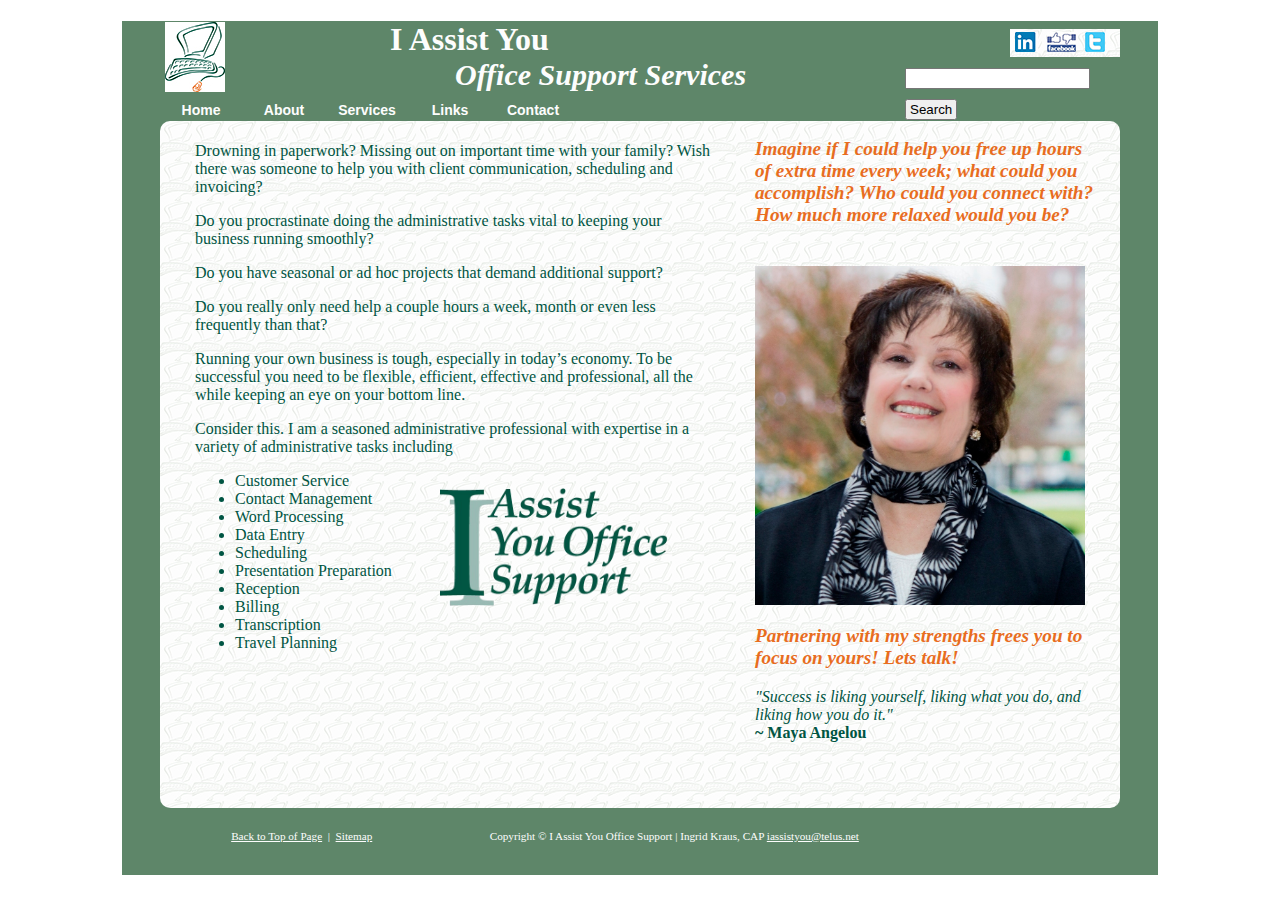
<file: index.html>
<!DOCTYPE html>
<html lang="en">
<!-- 
author: John Elash
date:	2013-10-29
Assignment2:  
-->
	<head>
		<title>IassistYou </title>
		<meta charset="utf-8"> 
		<meta name="keywords" content="Virtual Assistant, HomeOffice, Office Services, Virtual Office Assistant, Ingrid Kraus, Maple Ridge, Contact Management, Word Processing, Data Entry, Scheduling, Administrative Support, Administration, Office Administrator and VA">
		<meta name="description" content="Virtual Office Assistant - Office Support Services">
		<link type="text/css" rel="stylesheet" href="iassistyou.css" />
		<script src="iassistyou.js" type="text/javascript"></script>
		<script>
			  (function(i,s,o,g,r,a,m){i['GoogleAnalyticsObject']=r;i[r]=i[r]||function(){
			  (i[r].q=i[r].q||[]).push(arguments)},i[r].l=1*new Date();a=s.createElement(o),
			  m=s.getElementsByTagName(o)[0];a.async=1;a.src=g;m.parentNode.insertBefore(a,m)
			  })(window,document,'script','//www.google-analytics.com/analytics.js','ga');

			  ga('create', 'UA-48133460-1', 'iassistyou.ca');
			  ga('send', 'pageview');

		</script>
	</head>
<body>
<div id="wrapperborder">
<div id="wrapper">
  	<div id="header">   	<!-- Header -->
		<a href="#"><img id="hdrimage" src="./images/CompTerm%20REDONE-Orange-Mouse%2060x70.jpg" alt="Iassist You"></a>
		<h1 id="headline1">I Assist You</h1>
		<div id="socialconnect">
			<a id="linkedin" href="http://www.linkedin.com/pub/ingrid-kraus/9/b39/249"><img src="./images/Linkedin%20IMAGE%2023X20.jpg" alt="lkdin"></a>
			<a id="facebook" href="https://www.facebook.com/IAssistYouMR"><img src="./images/Facebook%20IMAGE%2029X20.jpg" alt="fbook"></a>
			<a id="twitter" href="https://twitter.com/IAssistYouMR"><img src="./images/Twitter%20IMAGE%2020x20.jpg" alt="twitter"></a>
		</div>  
		<form id="searchform" method="post" action="underconstruction.html" >
			<input type="search" name="sitesearch" id="sitesearch">
			<input type="submit" id="searchbutton" value="Search"> 
		</form>
		<h1 id="head1line2">Office Support Services</h1>
	</div>					<!-- Header END -->
	<div id="navigation">	<!-- Navigation -->
		<ul id="sddm">  <!-- start of floating navigation menu -->
				<li><a href="#">Home</a></li>
				<li><a href="#" 
					onmouseover="mopen('m1')" 
					onmouseout="mclosetime()">About</a>
					<div id="m1" 
						onmouseover="mcancelclosetime()" 
						onmouseout="mclosetime()">
					<a href="./bio.html">Bio</a>
					<a href="./testimonials.html">Testimonials</a>
					</div>
				</li>
				<li><a href="#" 
					onmouseover="mopen('m2')" 
					onmouseout="mclosetime()">Services</a>
					<div id="m2" 
						onmouseover="mcancelclosetime()" 
						onmouseout="mclosetime()">
					<!--<a href="./whyava.html">Why a VA</a>-->					
					<a href="./fees.html">Fees</a>
					<a href="./expertise.html">Expertise</a>
					</div>
				</li>
				<li><a href="./links_partners.html">Links</a></li>
				<li><a href="./contact.html">Contact</a></li>
		</ul>
		<div id="clearfloatmenu"></div>	 <!-- end of floating navigation menu -->	
	</div>   				<!-- Navigation END -->
	<div id="contentwrap">  <!-- Content Wrapper -->
	<div id="contentright">
		<p class="catcheyintro" >Imagine if I could help you free up hours of extra time every week; what could you accomplish? Who could you connect with? How much more relaxed would you be?</p> 
		<img id="bioimg" src="./images/_MG_5150websizedSocial.jpg" alt="Ingrid Kraus, CAP" width="330" height="339">
		<p class="catcheyintro">Partnering with my strengths frees you to focus on yours! Lets talk!</p>
		<p class="quotation">"Success is liking yourself, liking what you do, and liking how you do it."<br><span class="quoteby"> ~ Maya Angelou</span></p>
	</div> <!-- contentright END -->
	<div id="contentleftndx"> 
		<p>Drowning in paperwork?  Missing out on important time with your family? Wish there was someone to help you with client communication, scheduling and invoicing?</p>  
		<p>Do you procrastinate doing the administrative tasks vital to keeping your business running smoothly?</p>
		<p>Do you have seasonal or ad hoc projects that demand additional support?</p>
		<p>Do you really only need help a couple hours a week, month or even less frequently than that?</p>
		<p>Running your own business is tough, especially in today’s economy. To be successful you need to be flexible, efficient, effective and professional, all the while keeping an eye on your bottom line.</p> 
		<p>Consider this.  I am a seasoned administrative professional with expertise in a variety of administrative tasks including</p>
		<ul>
			<li>Customer Service</li>
			<li>Contact Management</li>
			<li>Word Processing</li>
			<li>Data Entry</li>
			<li>Scheduling</li>
			<li>Presentation Preparation</li>
			<li>Reception</li>
			<li>Billing</li>
			<li>Transcription</li>
			<li>Travel Planning</li>
		</ul>
		<img id="iassistlogo" src="./images/Iassist-LOGO-OrigStyle-Redonetrans.png" alt="Iassist You Office Support" width="270" height="135">
	</div> <!-- contentleft END -->
	</div> <!-- Content Wrapper  END-->
	<div id="footer"><p id="footercopyright"><a href="#wrapperborder">Back to Top of Page</a>&nbsp;&nbsp;|&nbsp;
	<a href="./sitemap.html">Sitemap</a>&nbsp;&nbsp;&nbsp;&nbsp;&nbsp;&nbsp;&nbsp;&nbsp;&nbsp;&nbsp;&nbsp;&nbsp;&nbsp;&nbsp;&nbsp;&nbsp;&nbsp;&nbsp;&nbsp;&nbsp;
	&nbsp;&nbsp;&nbsp;&nbsp;&nbsp;&nbsp;&nbsp;&nbsp;&nbsp;&nbsp;&nbsp;&nbsp;&nbsp;&nbsp;&nbsp;&nbsp;&nbsp;&nbsp;&nbsp;&nbsp; <!-- 40 spaces -->
	Copyright &copy; I Assist You Office Support | Ingrid Kraus, CAP <span id="temp_hide">- 604-465-9400 - </span><a href="mailto:iassistyou@telus.net">iassistyou@telus.net</a></p>
 <br />
	</div>   <!-- end of footer -->
</div> <!-- wrapper END -->
</div> <!-- wrapperborder END -->
</body>
</html>
</file>
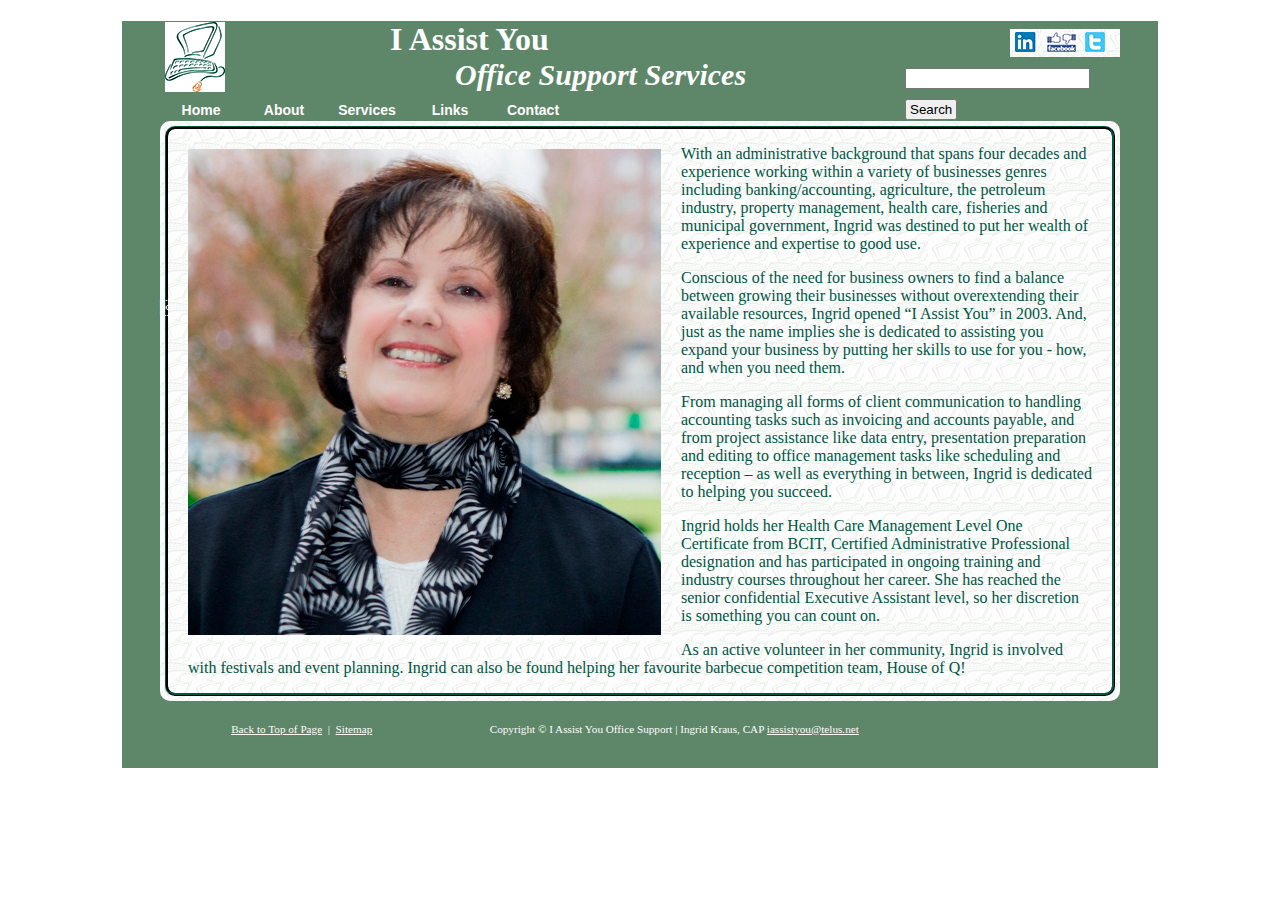
<file: bio.html>
<!DOCTYPE html>
<html lang="en">
<!-- 
author: John Elash
date:	2013-10-29
Assignment2:  
-->
	<head>
		<title>IassistYou </title>
		<meta charset="utf-8">  
		<link type="text/css" rel="stylesheet" href="iassistyou.css" />
		<script src="iassistyou.js" type="text/javascript"></script>
		<script>
			  (function(i,s,o,g,r,a,m){i['GoogleAnalyticsObject']=r;i[r]=i[r]||function(){
			  (i[r].q=i[r].q||[]).push(arguments)},i[r].l=1*new Date();a=s.createElement(o),
			  m=s.getElementsByTagName(o)[0];a.async=1;a.src=g;m.parentNode.insertBefore(a,m)
			  })(window,document,'script','//www.google-analytics.com/analytics.js','ga');

			  ga('create', 'UA-48133460-1', 'iassistyou.ca');
			  ga('send', 'pageview');

		</script>
	</head>
<body>
<div id="wrapperborder">
<div id="wrapper">
  	<div id="header">   	<!-- Header -->
		<a href="./index.html"><img id="hdrimage" src="./images/CompTerm REDONE-Orange-Mouse 60x70.jpg" alt="Iassist You"></a>
		<h1 id="headline1">I Assist You</h1>
		<div id="socialconnect">
			<a id="linkedin" href="http://www.linkedin.com/pub/ingrid-kraus/9/b39/249"><img src="./images/Linkedin IMAGE 23X20.jpg"></a>
			<a id="facebook" href="https://www.facebook.com/IAssistYouMR"><img src="./images/Facebook IMAGE 29X20.jpg"></a>
			<a id="twitter" href="https://twitter.com/IAssistYouMR"><img src="./images/Twitter IMAGE 20x20.jpg"></a>
		</div> 
		<form id="searchform" method="post" action="underconstruction.html" >
			<input type="search" name="sitesearch" id="sitesearch">
			<input type="submit" id="searchbutton" value="Search"> 
		</form>
		<h1 id="head1line2">Office Support Services</h1>
	</div>					<!-- Header END -->
	<div id="navigation">	<!-- Navigation -->
		<ul id="sddm">  <!-- start of floating navigation menu -->
				<li><a href="index.html">Home</a></li>
				<li><a href="#" 
					onmouseover="mopen('m1')" 
					onmouseout="mclosetime()">About</a>
					<div id="m1" 
						onmouseover="mcancelclosetime()" 
						onmouseout="mclosetime()">
					<a href="#">Bio</a>
					<a href="./testimonials.html">Testimonials</a>
					</div>
				</li>
				<li><a href="#" 
					onmouseover="mopen('m2')" 
					onmouseout="mclosetime()">Services</a>
					<div id="m2" 
						onmouseover="mcancelclosetime()" 
						onmouseout="mclosetime()">
					<!--<a href="./whyava.html">Why a VA</a>-->						
					<a href="./fees.html">Fees</a>
					<a href="./expertise.html">Expertise</a>
					</div>
				</li>
				<li><a href="./links_partners.html">Links</a></li>
				<li><a href="./contact.html">Contact</a></li>
		</ul>
		<div id="clearfloatmenu"></div>	 <!-- end of floating navigation menu -->	
	</div>   				<!-- Navigation END -->
	<div id="contentwrap">  <!-- Content Wrapper -->
	<div id="contentleft"> 
		<img id="bioimg" src="./images/_MG_5150websizedSocial.jpg" alt="Ingrid Kraus, CAP" width="473" height="486">
		<p>With an administrative background that spans four decades and experience working within a variety of businesses genres including banking/accounting, agriculture, the petroleum industry, property management, health care, fisheries and municipal government, Ingrid was destined to put her wealth of experience and expertise to good use. 
		</p>
		<p>Conscious of the need for business owners to find a balance between growing their businesses without overextending their available resources, Ingrid opened “I Assist You” in 2003.  And, just as the name implies she is dedicated to assisting you expand your business by putting her skills to use for you - how, and when you need them.
		</p>
		<p>From managing all forms of client communication to handling accounting tasks such as invoicing and accounts payable, and from project assistance like data entry, presentation preparation and editing to office management tasks like scheduling and reception – as well as everything in between, Ingrid is dedicated to helping you succeed. 
		</p>
		<p>Ingrid holds her Health Care Management Level One Certificate from BCIT, Certified Administrative Professional designation and has participated in ongoing training and industry courses throughout her career. She has reached the senior confidential Executive Assistant level, so her discretion is something you can count on.
		</p>
		<p>As an active volunteer in her community, Ingrid is involved with festivals and event planning.   Ingrid can also be found helping her favourite barbecue competition team, House of Q!
		</p>
	</div> <!-- contentleft END -->
	</div> <!-- Content Wrapper  END-->
	<div id="footer"><p id="footercopyright"><a href="#wrapperborder">Back to Top of Page</a>&nbsp;&nbsp;|&nbsp;
	<a href="./sitemap.html">Sitemap</a>&nbsp;&nbsp;&nbsp;&nbsp;&nbsp;&nbsp;&nbsp;&nbsp;&nbsp;&nbsp;&nbsp;&nbsp;&nbsp;&nbsp;&nbsp;&nbsp;&nbsp;&nbsp;&nbsp;&nbsp;
	&nbsp;&nbsp;&nbsp;&nbsp;&nbsp;&nbsp;&nbsp;&nbsp;&nbsp;&nbsp;&nbsp;&nbsp;&nbsp;&nbsp;&nbsp;&nbsp;&nbsp;&nbsp;&nbsp;&nbsp; <!-- 40 spaces -->
	Copyright &copy; I Assist You Office Support | Ingrid Kraus, CAP <span id="temp_hide">- 604-465-9400 - </span><a href="mailto:iassistyou@telus.net">iassistyou@telus.net</a></p>
 <br />
	</div>   <!-- end of footer -->
</div> <!-- wrapper END -->
</div> <!-- wrapperborder END -->
</body>
</html>
</file>
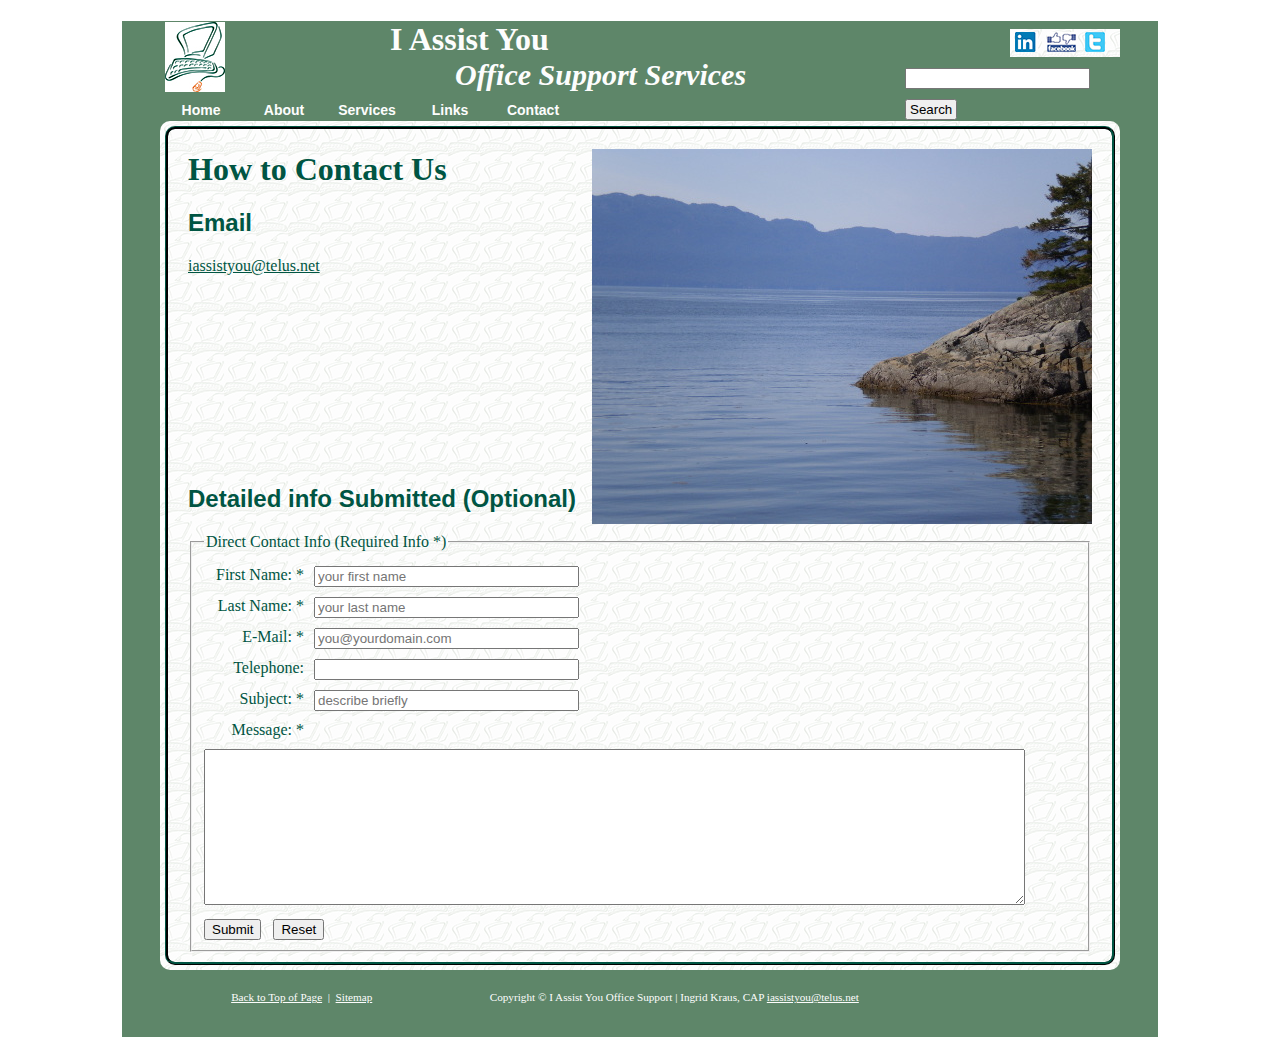
<file: contact.html>
<!DOCTYPE html>
<html lang="en">
<!-- 
author: John Elash
date:	2013-10-29
Assignment2:  
-->
	<head>
		<title>IassistYou </title>
		<meta charset="utf-8">  
		<link type="text/css" rel="stylesheet" href="iassistyou.css" />
		<script src="iassistyou.js" type="text/javascript"></script>
		<script>
			  (function(i,s,o,g,r,a,m){i['GoogleAnalyticsObject']=r;i[r]=i[r]||function(){
			  (i[r].q=i[r].q||[]).push(arguments)},i[r].l=1*new Date();a=s.createElement(o),
			  m=s.getElementsByTagName(o)[0];a.async=1;a.src=g;m.parentNode.insertBefore(a,m)
			  })(window,document,'script','//www.google-analytics.com/analytics.js','ga');

			  ga('create', 'UA-48133460-1', 'iassistyou.ca');
			  ga('send', 'pageview');

		</script>
	</head>
<body>
<div id="wrapperborder">
<div id="wrapper">
  	<div id="header">   	<!-- Header -->
		<a href="./index.html"><img id="hdrimage" src="./images/CompTerm REDONE-Orange-Mouse 60x70.jpg" alt="Iassist You"></a>
		<h1 id="headline1">I Assist You</h1>
		<div id="socialconnect">
			<a id="linkedin" href="http://www.linkedin.com/pub/ingrid-kraus/9/b39/249"><img src="./images/Linkedin IMAGE 23X20.jpg"></a>
			<a id="facebook" href="https://www.facebook.com/IAssistYouMR"><img src="./images/Facebook IMAGE 29X20.jpg"></a>
			<a id="twitter" href="https://twitter.com/IAssistYouMR"><img src="./images/Twitter IMAGE 20x20.jpg"></a>
		</div> 
		<form id="searchform" method="post" action="underconstruction.html" >
			<input type="search" name="sitesearch" id="sitesearch">
			<input type="submit" id="searchbutton" value="Search"> 
		</form>
		<h1 id="head1line2">Office Support Services</h1>
	</div>					<!-- Header END -->
	<div id="navigation">	<!-- Navigation -->
		<ul id="sddm">  <!-- start of floating navigation menu -->
				<li><a href="index.html">Home</a></li>
				<li><a href="#" 
					onmouseover="mopen('m1')" 
					onmouseout="mclosetime()">About</a>
					<div id="m1" 
						onmouseover="mcancelclosetime()" 
						onmouseout="mclosetime()">
					<!--<a href="./whyava.html">Why a VA</a>-->						
					<a href="./bio.html">Bio</a>
					<a href="./testimonials.html">Testimonials</a>
					</div>
				</li>
				<li><a href="#" 
					onmouseover="mopen('m2')" 
					onmouseout="mclosetime()">Services</a>
					<div id="m2" 
						onmouseover="mcancelclosetime()" 
						onmouseout="mclosetime()">
					<a href="./fees.html">Fees</a>
					<a href="./expertise.html">Expertise</a>
					</div>
				</li>
				<li><a href="./links_partners.html">Links</a></li>
				<li><a href="#">Contact</a></li>
		</ul>
		<div id="clearfloatmenu"></div>	 <!-- end of floating navigation menu -->	
	</div>   				<!-- Navigation END -->
	<div id="contentwrap">  <!-- Content Wrapper -->
	<div id="contentleft"> 
		<img id="contactimg1" src="./images/Sunshine Coast2 IK500x375.JPG" alt="Sunshine Coast" width="500" height="375">
		<h1>How to Contact Us</h1>
		<h2>Email</h2>
		<p><a href="mailto:iassistyou@telus.net">iassistyou@telus.net</a></p>
		<h2 class="temp_hide2">Phone</h2>
		<p class="temp_hide2">604-465-9400</p>
		<h2 class="temp_hide2">Mailing Address</h2>
		<p class="temp_hide2">#506, 20675 - 118 Avenue<br>Maple Ridge, BC&nbsp;&nbsp;&nbsp;V2X 0K5<p>
		<h2>Detailed info Submitted (Optional)</h2>
		<div id="contactform">
			<form action="mailto:iassistyou@telus.net" method="post">
			<fieldset>
			<legend>Direct Contact Info (Required Info *)</legend>
				<label for="firstname">First Name: *</label>
					<input type="text" id="firstname" name="firstname" size="30" required="required" placeholder="your first name"><br />
				<label for="lastname">Last Name: *</label>
					<input type="text" id="lastname" name="lastname" size="30" required="required" placeholder="your last name"/><br />
				<label for="myEmail">E-Mail: *</label>
					<input type="email" name="myEmail" id="myEmail" size="30"required="required" placeholder="you@yourdomain.com"><br />
				<label for="telnumber">Telephone:</label>
					<input type="tel" name="telnumber" id="telnumber" size="30"><br />
				<label for="subject">Subject: *</label>
					<input type="text" id="subject" name="subject" size="30" required="required" placeholder="describe briefly"><br />
				<label for="message">Message: * </label><br />
					<textarea class="textarea" name="message" id="message" cols="100" rows="10"></textarea> <br />
				<input id="submitbutton" type="submit" value="Submit">&nbsp;&nbsp;
				<input id="resetbutton" type="reset" value="Reset">
			</fieldset> 
			</form>
		</div>  <!-- end of input form -->
	</div> <!-- contentleft END -->
	</div> <!-- Content Wrapper  END-->
	<div id="footer"><p id="footercopyright"><a href="#wrapperborder">Back to Top of Page</a>&nbsp;&nbsp;|&nbsp;
	<a href="./sitemap.html">Sitemap</a>&nbsp;&nbsp;&nbsp;&nbsp;&nbsp;&nbsp;&nbsp;&nbsp;&nbsp;&nbsp;&nbsp;&nbsp;&nbsp;&nbsp;&nbsp;&nbsp;&nbsp;&nbsp;&nbsp;&nbsp;
	&nbsp;&nbsp;&nbsp;&nbsp;&nbsp;&nbsp;&nbsp;&nbsp;&nbsp;&nbsp;&nbsp;&nbsp;&nbsp;&nbsp;&nbsp;&nbsp;&nbsp;&nbsp;&nbsp;&nbsp; <!-- 40 spaces -->
	Copyright &copy; I Assist You Office Support | Ingrid Kraus, CAP <span id="temp_hide">- 604-465-9400 - </span><a href="mailto:iassistyou@telus.net">iassistyou@telus.net</a></p>
 <br />
	</div>   <!-- end of footer -->
</div> <!-- wrapper END -->
</div> <!-- wrapperborder END -->
</body>
</html>
</file>
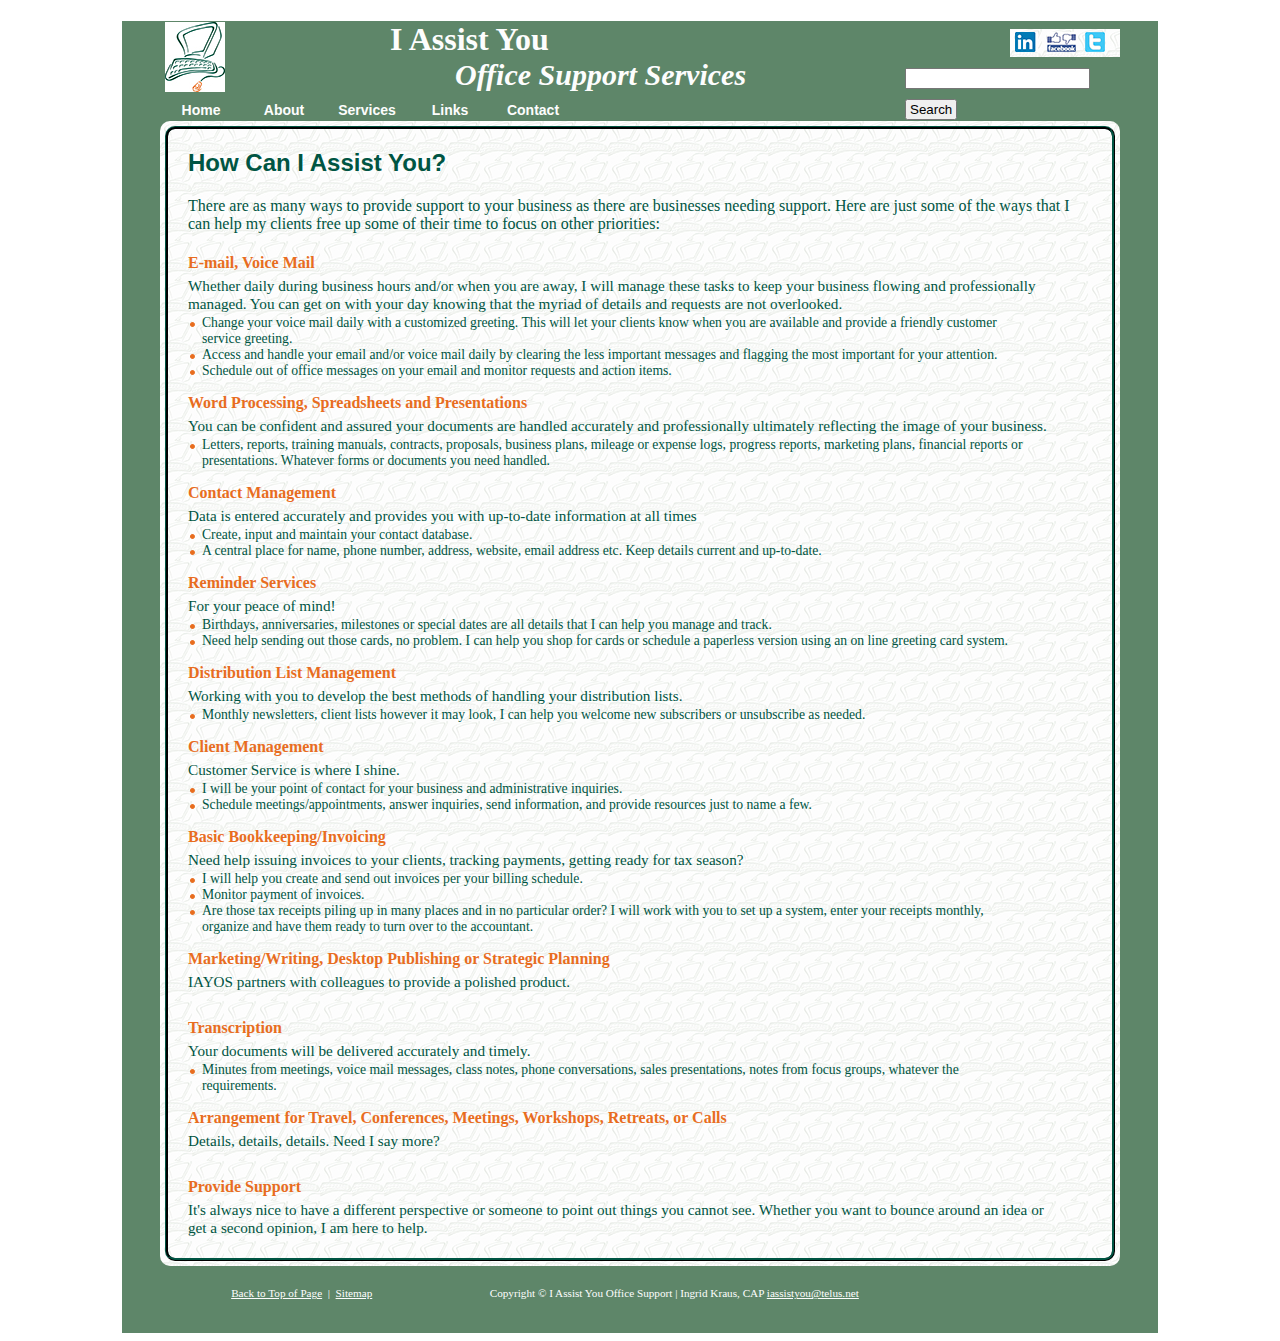
<file: expertise.html>
<!DOCTYPE html>
<html lang="en">
<!-- 
author: John Elash
date:	2013-10-29
Assignment2:  
-->
	<head>
		<title>IassistYou </title>
		<meta charset="utf-8">  
		<link type="text/css" rel="stylesheet" href="iassistyou.css" />
		<script src="iassistyou.js" type="text/javascript"></script>
		<script>
			  (function(i,s,o,g,r,a,m){i['GoogleAnalyticsObject']=r;i[r]=i[r]||function(){
			  (i[r].q=i[r].q||[]).push(arguments)},i[r].l=1*new Date();a=s.createElement(o),
			  m=s.getElementsByTagName(o)[0];a.async=1;a.src=g;m.parentNode.insertBefore(a,m)
			  })(window,document,'script','//www.google-analytics.com/analytics.js','ga');

			  ga('create', 'UA-48133460-1', 'iassistyou.ca');
			  ga('send', 'pageview');

		</script>
	</head>
<body>
<div id="wrapperborder">
<div id="wrapper">
  	<div id="header">   	<!-- Header -->
		<a href="./index.html"><img id="hdrimage" src="./images/CompTerm REDONE-Orange-Mouse 60x70.jpg" alt="Iassist You"></a>
		<h1 id="headline1">I Assist You</h1>
		<div id="socialconnect">
			<a id="linkedin" href="http://www.linkedin.com/pub/ingrid-kraus/9/b39/249"><img src="./images/Linkedin IMAGE 23X20.jpg"></a>
			<a id="facebook" href="https://www.facebook.com/IAssistYouMR"><img src="./images/Facebook IMAGE 29X20.jpg"></a>
			<a id="twitter" href="https://twitter.com/IAssistYouMR"><img src="./images/Twitter IMAGE 20x20.jpg"></a>
		</div> 
		<form id="searchform" method="post" action="underconstruction.html" >
			<input type="search" name="sitesearch" id="sitesearch">
			<input type="submit" id="searchbutton" value="Search"> 
		</form>
		<h1 id="head1line2">Office Support Services</h1>
	</div>					<!-- Header END -->
	<div id="navigation">	<!-- Navigation -->
		<ul id="sddm">  <!-- start of floating navigation menu -->
				<li><a href="index.html">Home</a></li>
				<li><a href="#" 
					onmouseover="mopen('m1')" 
					onmouseout="mclosetime()">About</a>
					<div id="m1" 
						onmouseover="mcancelclosetime()" 
						onmouseout="mclosetime()">
					<a href="./bio.html">Bio</a>
					<a href="./testimonials.html">Testimonials</a>
					</div>
				</li>
				<li><a href="#" 
					onmouseover="mopen('m2')" 
					onmouseout="mclosetime()">Services</a>
					<div id="m2" 
						onmouseover="mcancelclosetime()" 
						onmouseout="mclosetime()">
					<!--<a href="./whyava.html">Why a VA</a>-->						
					<a href="./fees.html">Fees</a>
					<a href="#">Expertise</a>
					</div>
				</li>
				<li><a href="./links_partners.html">Links</a></li>
				<li><a href="./contact.html">Contact</a></li>
		</ul>
		<div id="clearfloatmenu"></div>	 <!-- end of floating navigation menu -->	
	</div>   				<!-- Navigation END -->
	<div id="contentwrap">  <!-- Content Wrapper -->
	<div id="contentleft"> 
		<h2>How Can I Assist You?</h2>
		<p>There are as many ways to provide support to your business as there are businesses needing support.   Here are just some of the ways that I can help my clients free up some of their time to focus on other priorities:</p>
		<dl id="iassistyoudl">
			<dt>E-mail, Voice Mail</dt>
				<dd>Whether daily during business hours and/or when you are away, I will manage these tasks to keep your business flowing and professionally managed.  You can get on with your day knowing that the myriad of details and requests are not overlooked.
				<ul>
					<li>
					Change your voice mail daily with a customized greeting.  This will let your clients know when you are available and provide a friendly customer service greeting.</li>
					<li>Access and handle your email and/or voice mail daily by clearing the less important messages and flagging the most important for your attention.</li>
					<li>Schedule out of office messages on your email and monitor requests and action items.</li>
				</ul>
				</dd>
			<dt>Word Processing, Spreadsheets and Presentations</dt>
				<dd>You can be confident and assured your documents are handled accurately and professionally ultimately reflecting the image of your business.
				<ul>
					<li>Letters, reports, training manuals, contracts, proposals, business plans, mileage or expense logs, progress reports, marketing plans, financial reports or presentations.  Whatever forms or documents you need handled.</li>
					</ul>
				</dd>
			<dt>Contact Management</dt>
				<dd>Data is entered accurately and provides you with up-to-date information at all times
				<ul>
					<li>Create, input and maintain your contact database.</li>
					<li>A central place for name, phone number, address, website, email address etc. Keep details current and up-to-date.</li>
				</ul>
				</dd>
			<dt>Reminder Services</dt>
				<dd>For your peace of mind!
				<ul>
					<li>Birthdays, anniversaries, milestones or special dates are all details that I can help you manage and track.</li>
					<li>Need help sending out those cards, no problem.  I can help you shop for cards or schedule a paperless version using an on line greeting card system.</li>
				</ul>
				</dd>
			<dt>Distribution List Management</dt>
				<dd>Working with you to develop the best methods of handling your distribution lists.
				<ul>
					<li>Monthly newsletters, client lists however it may look, I can help you welcome new subscribers or unsubscribe as needed.</li>
				</ul>
				</dd>
			<dt>Client Management</dt>
				<dd>Customer Service is where I shine.
				<ul>
					<li>I will be your point of contact for your business and administrative inquiries.</li>
					<li>Schedule meetings/appointments, answer inquiries, send information, and provide resources just to name a few.</li>
				</ul>
				</dd>
			<dt>Basic Bookkeeping/Invoicing</dt>
				<dd>Need help issuing invoices to your clients, tracking payments, getting ready for tax season?
				<ul>
					<li>I will help you create and send out invoices per your billing schedule.</li>
					<li>Monitor payment of invoices.</li>
					<li>Are those tax receipts piling up in many places and in no particular order?  I will work with you to set up a system, enter your receipts monthly, organize and have them ready to turn over to the accountant.</li>
				</ul>
				</dd>
			<dt>Marketing/Writing, Desktop Publishing or Strategic Planning</dt>
				<dd>IAYOS partners with colleagues to provide a polished product.</dd><br>
			<dt>Transcription</dt>
				<dd>Your documents will be delivered accurately and timely.
				<ul>
					<li>Minutes from meetings, voice mail messages, class notes, phone conversations, sales presentations, notes from focus groups, whatever the requirements.</li>
				</ul>
				</dd>
			<dt>Arrangement for Travel, Conferences, Meetings, Workshops, Retreats, or Calls</dt>
				<dd>Details, details, details. Need I say more?
				</dd><br>
			<dt>Provide Support</dt>
				<dd>It's always nice to have a different perspective or someone to point out things you cannot see.  Whether you want to bounce around an idea or get a second opinion, I am here to help.
				</dd>
		</dl>
	</div> <!-- contentleft END -->
	</div> <!-- Content Wrapper  END-->
	<div id="footer"><p id="footercopyright"><a href="#wrapperborder">Back to Top of Page</a>&nbsp;&nbsp;|&nbsp;
	<a href="./sitemap.html">Sitemap</a>&nbsp;&nbsp;&nbsp;&nbsp;&nbsp;&nbsp;&nbsp;&nbsp;&nbsp;&nbsp;&nbsp;&nbsp;&nbsp;&nbsp;&nbsp;&nbsp;&nbsp;&nbsp;&nbsp;&nbsp;
	&nbsp;&nbsp;&nbsp;&nbsp;&nbsp;&nbsp;&nbsp;&nbsp;&nbsp;&nbsp;&nbsp;&nbsp;&nbsp;&nbsp;&nbsp;&nbsp;&nbsp;&nbsp;&nbsp;&nbsp; <!-- 40 spaces -->
	Copyright &copy; I Assist You Office Support | Ingrid Kraus, CAP <span id="temp_hide">- 604-465-9400 - </span><a href="mailto:iassistyou@telus.net">iassistyou@telus.net</a></p>
 <br />
	</div>   <!-- end of footer -->
</div> <!-- wrapper END -->
</div> <!-- wrapperborder END -->
</body>
</html>
</file>
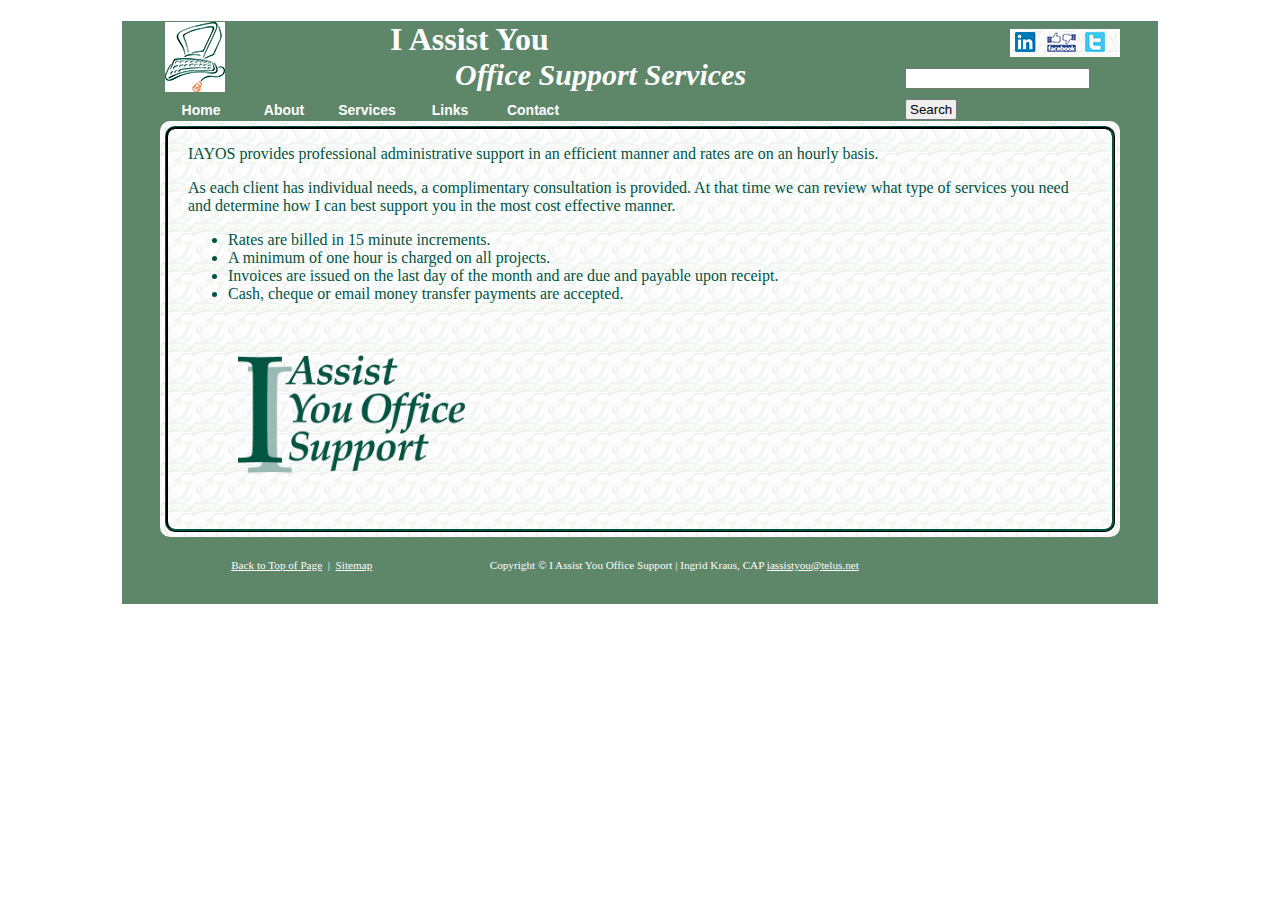
<file: fees.html>
<!DOCTYPE html>
<html lang="en">
<!-- 
author: John Elash
date:	2013-10-29
Assignment2:  
-->
	<head>
		<title>IassistYou </title>
		<meta charset="utf-8">  
		<link type="text/css" rel="stylesheet" href="iassistyou.css" />
		<script src="iassistyou.js" type="text/javascript"></script>
		<script>
			  (function(i,s,o,g,r,a,m){i['GoogleAnalyticsObject']=r;i[r]=i[r]||function(){
			  (i[r].q=i[r].q||[]).push(arguments)},i[r].l=1*new Date();a=s.createElement(o),
			  m=s.getElementsByTagName(o)[0];a.async=1;a.src=g;m.parentNode.insertBefore(a,m)
			  })(window,document,'script','//www.google-analytics.com/analytics.js','ga');

			  ga('create', 'UA-48133460-1', 'iassistyou.ca');
			  ga('send', 'pageview');

		</script>
	</head>
<body>
<div id="wrapperborder">
<div id="wrapper">
  	<div id="header">   	<!-- Header -->
		<a href="./index.html"><img id="hdrimage" src="./images/CompTerm REDONE-Orange-Mouse 60x70.jpg" alt="Iassist You"></a>
		<h1 id="headline1">I Assist You</h1>
		<div id="socialconnect">
			<a id="linkedin" href="http://www.linkedin.com/pub/ingrid-kraus/9/b39/249"><img src="./images/Linkedin IMAGE 23X20.jpg"></a>
			<a id="facebook" href="https://www.facebook.com/IAssistYouMR"><img src="./images/Facebook IMAGE 29X20.jpg"></a>
			<a id="twitter" href="https://twitter.com/IAssistYouMR"><img src="./images/Twitter IMAGE 20x20.jpg"></a>
		</div> 
		<form id="searchform" method="post" action="underconstruction.html" >
			<input type="search" name="sitesearch" id="sitesearch">
			<input type="submit" id="searchbutton" value="Search"> 
		</form>
		<h1 id="head1line2">Office Support Services</h1>
	</div>					<!-- Header END -->
	<div id="navigation">	<!-- Navigation -->
		<ul id="sddm">  <!-- start of floating navigation menu -->
				<li><a href="index.html">Home</a></li>
				<li><a href="#" 
					onmouseover="mopen('m1')" 
					onmouseout="mclosetime()">About</a>
					<div id="m1" 
						onmouseover="mcancelclosetime()" 
						onmouseout="mclosetime()">
					<a href="./bio.html">Bio</a>
					<a href="./testimonials.html">Testimonials</a>
					</div>
				</li>
				<li><a href="#" 
					onmouseover="mopen('m2')" 
					onmouseout="mclosetime()">Services</a>
					<div id="m2" 
						onmouseover="mcancelclosetime()" 
						onmouseout="mclosetime()">
					<!--<a href="./whyava.html">Why a VA</a>-->						
					<a href="#">Fees</a>
					<a href="./expertise.html">Expertise</a>
					</div>
				</li>
				<li><a href="./links_partners.html">Links</a></li>
				<li><a href="./contact.html">Contact</a></li>
		</ul>
		<div id="clearfloatmenu"></div>	 <!-- end of floating navigation menu -->	
	</div>   				<!-- Navigation END -->
	<div id="contentwrap">  <!-- Content Wrapper -->
	<div id="contentleft"> 
		<p>IAYOS provides professional administrative support in an efficient manner and rates are on an hourly basis.</p>
		<p>As each client has individual needs, a complimentary consultation is provided.    At that time we can review what type of services you need and determine how I can best support you in the most cost effective manner.</p>
		<ul>
			<li>Rates are billed in 15 minute increments.</li>
			<li>A minimum of one hour is charged on all projects.</li>
			<li>Invoices are issued on the last day of the month and are due and payable upon receipt.</li>
			<li>Cash, cheque or email money transfer payments are accepted.</li>
		</ul>
		</p><br><br>
		<img id="imagefees1" src="./images/Iassist-LOGO-OrigStyle-Redonetrans.png" alt="Iassist You Office Support" width="270" height="135">
	</div> <!-- contentleft END -->
	</div> <!-- Content Wrapper  END-->
	<div id="footer"><p id="footercopyright"><a href="#wrapperborder">Back to Top of Page</a>&nbsp;&nbsp;|&nbsp;
	<a href="./sitemap.html">Sitemap</a>&nbsp;&nbsp;&nbsp;&nbsp;&nbsp;&nbsp;&nbsp;&nbsp;&nbsp;&nbsp;&nbsp;&nbsp;&nbsp;&nbsp;&nbsp;&nbsp;&nbsp;&nbsp;&nbsp;&nbsp;
	&nbsp;&nbsp;&nbsp;&nbsp;&nbsp;&nbsp;&nbsp;&nbsp;&nbsp;&nbsp;&nbsp;&nbsp;&nbsp;&nbsp;&nbsp;&nbsp;&nbsp;&nbsp;&nbsp;&nbsp; <!-- 40 spaces -->
	Copyright &copy; I Assist You Office Support | Ingrid Kraus, CAP <span id="temp_hide">- 604-465-9400 - </span><a href="mailto:iassistyou@telus.net">iassistyou@telus.net</a></p>
 <br />
	</div>   <!-- end of footer -->
</div> <!-- wrapper END -->
</div> <!-- wrapperborder END -->
</body>
</html>
</file>
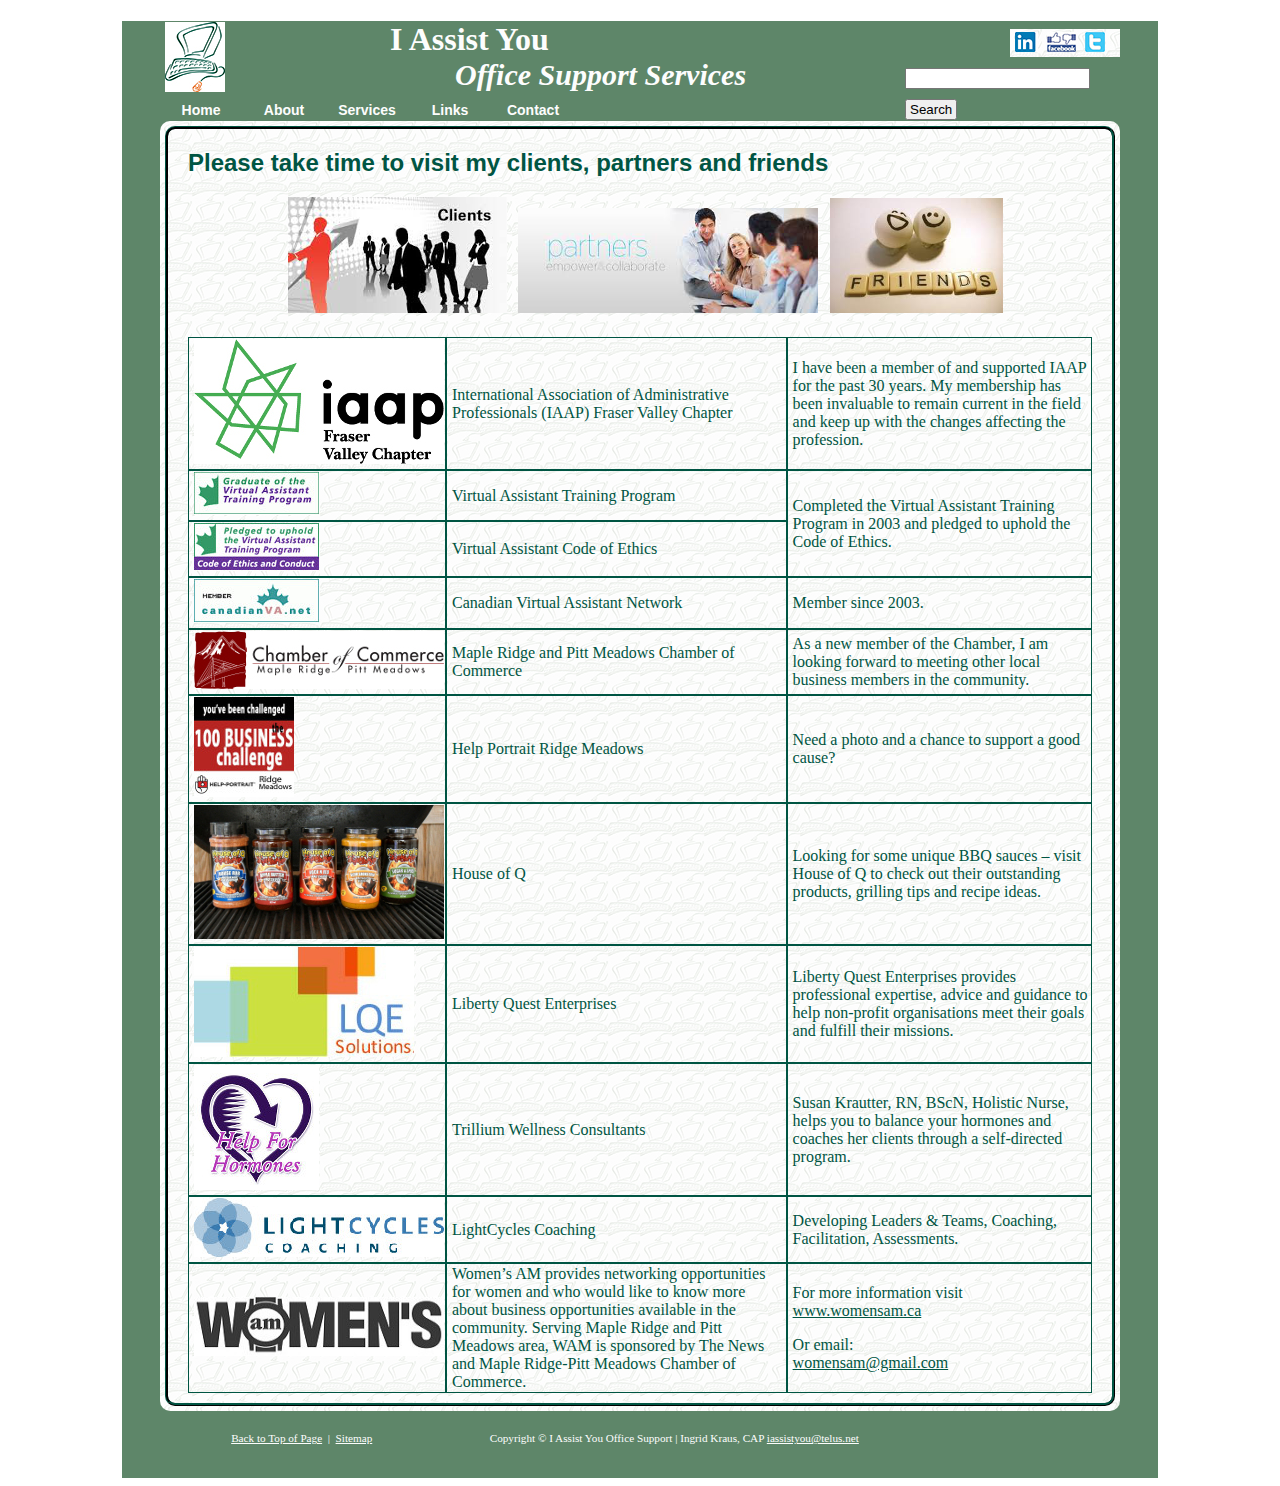
<file: links_partners.html>
<!DOCTYPE html>
<html lang="en">
<!-- 
author: John Elash
date:	2013-10-29
Assignment2:  
-->
	<head>
		<title>IassistYou </title>
		<meta charset="utf-8">  
		<link type="text/css" rel="stylesheet" href="iassistyou.css" />
		<script src="iassistyou.js" type="text/javascript"></script>
		<script>
			  (function(i,s,o,g,r,a,m){i['GoogleAnalyticsObject']=r;i[r]=i[r]||function(){
			  (i[r].q=i[r].q||[]).push(arguments)},i[r].l=1*new Date();a=s.createElement(o),
			  m=s.getElementsByTagName(o)[0];a.async=1;a.src=g;m.parentNode.insertBefore(a,m)
			  })(window,document,'script','//www.google-analytics.com/analytics.js','ga');

			  ga('create', 'UA-48133460-1', 'iassistyou.ca');
			  ga('send', 'pageview');

		</script>
	</head>
<body>
<div id="wrapperborder">
<div id="wrapper">
  	<div id="header">   	<!-- Header -->
		<a href="./index.html"><img id="hdrimage" src="./images/CompTerm REDONE-Orange-Mouse 60x70.jpg" alt="Iassist You"></a>
		<h1 id="headline1">I Assist You</h1>
		<div id="socialconnect">
			<a id="linkedin" href="http://www.linkedin.com/pub/ingrid-kraus/9/b39/249"><img src="./images/Linkedin IMAGE 23X20.jpg"></a>
			<a id="facebook" href="https://www.facebook.com/IAssistYouMR"><img src="./images/Facebook IMAGE 29X20.jpg"></a>
			<a id="twitter" href="https://twitter.com/IAssistYouMR"><img src="./images/Twitter IMAGE 20x20.jpg"></a>
		</div> 
		<form id="searchform" method="post" action="underconstruction.html" >
			<input type="search" name="sitesearch" id="sitesearch">
			<input type="submit" id="searchbutton" value="Search"> 
		</form>
		<h1 id="head1line2">Office Support Services</h1>
	</div>					<!-- Header END -->
	<div id="navigation">	<!-- Navigation -->
		<ul id="sddm">  <!-- start of floating navigation menu -->
				<li><a href="./index.html">Home</a></li>
				<li><a href="#" 
					onmouseover="mopen('m1')" 
					onmouseout="mclosetime()">About</a>
					<div id="m1" 
						onmouseover="mcancelclosetime()" 
						onmouseout="mclosetime()">
					<a href="./bio.html">Bio</a>
					<a href="./testimonials.html">Testimonials</a>
					</div>
				</li>
				<li><a href="#" 
					onmouseover="mopen('m2')" 
					onmouseout="mclosetime()">Services</a>
					<div id="m2" 
						onmouseover="mcancelclosetime()" 
						onmouseout="mclosetime()">
					<!--<a href="./whyava.html">Why a VA</a>-->						
					<a href="./fees.html">Fees</a>
					<a href="./expertise.html">Expertise</a>
					</div>
				</li>
				<li><a href="#">Links</a></li>
				<li><a href="./contact.html">Contact</a></li>
		</ul>
		<div id="clearfloatmenu"></div>	 <!-- end of floating navigation menu -->	
	</div>   				<!-- Navigation END -->
	<div id="contentwrap">  <!-- Content Wrapper -->
	<div id="contentleft"> 
		<h2>Please take time to visit my clients, partners and friends</h2>
		<img id="clientsimg" src="./images/clients_partners_friends.png" alt="Clients, Partners, Friends">
		<table id="linkstable" border="1" cellspacing="0">
			<caption id="linkscaption">Links</caption>
				<tr>
					<td>
					<a href="http://www.iaap-fraservalley.org/FraserValleyChapter/ChapterProgram" target="_blank"><img src="./images/iaap-logo-fraser-valley-chp-250x125.jpg" alt="IAAP Fraser Valley" height="125" width="250"></a></td>
					<td>International Association of Administrative<br> Professionals (IAAP) Fraser Valley Chapter</td>
					<td>I have been a member of and supported IAAP for the past 30 years.  My membership has been invaluable to remain current in the field and keep up with the changes affecting the profession.</td>
				</tr>
				<tr>
					<td><a href="http://www.vatp.ca" target="_blank"><img src="./images/grad_va_training_program.jpg" alt="Grad VA Training Pgm" height="43" width="126"></td>
					<td>Virtual Assistant Training Program</td>
					<td rowspan="2">Completed the Virtual Assistant Training Program in 2003 and pledged to uphold the Code of Ethics.</td>
				</tr>
				<tr>
					<td><a href="http://www.vatp.ca/info/pledge.html" target="_blank"><img src="./images/va_code_of_ethics.jpg" alt="VA Code of Ethics" height="48" width="126"></td>
					<td>Virtual Assistant Code of Ethics</td>
<!--					<td></td> -->
				</tr>
				<tr>
					<td><a href="http://www.canadianva.net" target="_blank"><img src="./images/member_canadian_va.jpg" alt="CVAN" height="44" width="126"></td>
					<td>Canadian Virtual Assistant Network</td>
					<td>Member since 2003.</td>
				</tr>
				<tr>
					<td><a href="http://ridgemeadowschamber.com/" target="_blank"><img src="./images/Chamber of Commerce logo 250x58.jpg" alt="Chamber of Commerce" height="58" width="250"></td>
					<td>Maple Ridge and Pitt Meadows Chamber of Commerce</td>
					<td>As a new member of the Chamber, I am looking forward to meeting other local business members in the community.</td>
				</tr>
				<tr>
					<td><a href="http://helpportraitridgemeadows.com/join-the-100-business-challenge" target="_blank"><img src="./images/You've Been Challenged Button 100x100.jpg" alt="100 Challenge Ridge-Meadows" height="100" width="100"></td>
					<td>Help Portrait Ridge Meadows</td>
					<td>Need a photo and a chance to support a good cause?</td>
				</tr>
				<tr>
					<td><a href="http://www.houseofq.com/" target="_blank"><img src="./images/hoq_products.jpg" alt="House of Q" height="134" width="250"></td>
					<td>House of Q</td>
					<td>Looking for some unique BBQ sauces – visit House of Q to check out their outstanding products, grilling tips and recipe ideas.</td>
				</tr>
				<tr>
					<td><a href="http://libertyquest.ca/" target="_blank"><img src="./images/liberty_quest_enterprises220x110.jpg" alt="Liberty Quest Enterprises" height="110" width="220"></td>
					<td>Liberty Quest Enterprises</td>
					<td>Liberty Quest Enterprises provides professional expertise, advice and guidance to help non-profit organisations meet their goals and fulfill their missions.</td>
				</tr>
				<tr>
					<td><a href="http://www.understandinghormones.com" target="_blank"><img src="./images/help_for_hormones.jpg" alt="Trillium Wellness Consultants" height="125" width="125"></td>
					<td>Trillium Wellness Consultants</td>
					<td>Susan Krautter, RN, BScN, Holistic Nurse, helps you to balance your hormones and coaches her clients through a self-directed program.</td>
				</tr>
				<tr>
					<td><a href="http://www.LightcyclesCoaching.ca" target="_blank"><img src="./images/lightcyclescoaching250x59.jpg" alt="LightCycles Coaching" height="59" width="250"></td>
					<td>LightCycles Coaching</td>
					<td>Developing Leaders & Teams, Coaching, Facilitation, Assessments.</td>
				</tr>
				<tr>
					<td><img src="./images/Women's%20AM%20Logo250x65.jpg" alt="Womens AM" height="59" width="250"></td>
					<td>Women’s AM provides networking opportunities for women and who would like to know more about business opportunities available in the community.  Serving Maple Ridge and Pitt Meadows area, WAM is sponsored by The News and Maple Ridge-Pitt Meadows Chamber of Commerce.</td>
					<td><p>For more information visit<br><a href="http://www.womensam.ca" target="_blank">www.womensam.ca</a></p> 
                        <p>Or email:<br><a id="emailbodyanchor" href="mailto:womensam@gmail.com">womensam@gmail.com</a></p>
<!--						<p><a href="./documents/WAM%20Speakers%20Schedule%202013-2014.pdf">WAM Speakers Schedule 2013-2014</a>&nbsp;(PDF)</p>
						<p>To view PDF files you will need <a href="http://www.adobe.com/products/acrobat/readstep.html">Adobe Acrobat Reader</a></p>  -->
					</td>
				</tr>
		</table> 
	</div> <!-- contentleft END -->
	</div> <!-- Content Wrapper  END-->
	<div id="footer"><p id="footercopyright"><a href="#wrapperborder">Back to Top of Page</a>&nbsp;&nbsp;|&nbsp;
	<a href="./sitemap.html">Sitemap</a>&nbsp;&nbsp;&nbsp;&nbsp;&nbsp;&nbsp;&nbsp;&nbsp;&nbsp;&nbsp;&nbsp;&nbsp;&nbsp;&nbsp;&nbsp;&nbsp;&nbsp;&nbsp;&nbsp;&nbsp;
	&nbsp;&nbsp;&nbsp;&nbsp;&nbsp;&nbsp;&nbsp;&nbsp;&nbsp;&nbsp;&nbsp;&nbsp;&nbsp;&nbsp;&nbsp;&nbsp;&nbsp;&nbsp;&nbsp;&nbsp; <!-- 40 spaces -->
	Copyright &copy; I Assist You Office Support | Ingrid Kraus, CAP <span id="temp_hide">- 604-465-9400 - </span><a href="mailto:iassistyou@telus.net">iassistyou@telus.net</a></p>
 <br />
	</div>   <!-- end of footer -->
</div> <!-- wrapper END -->
</div> <!-- wrapperborder END -->
</body>
</html>
</file>
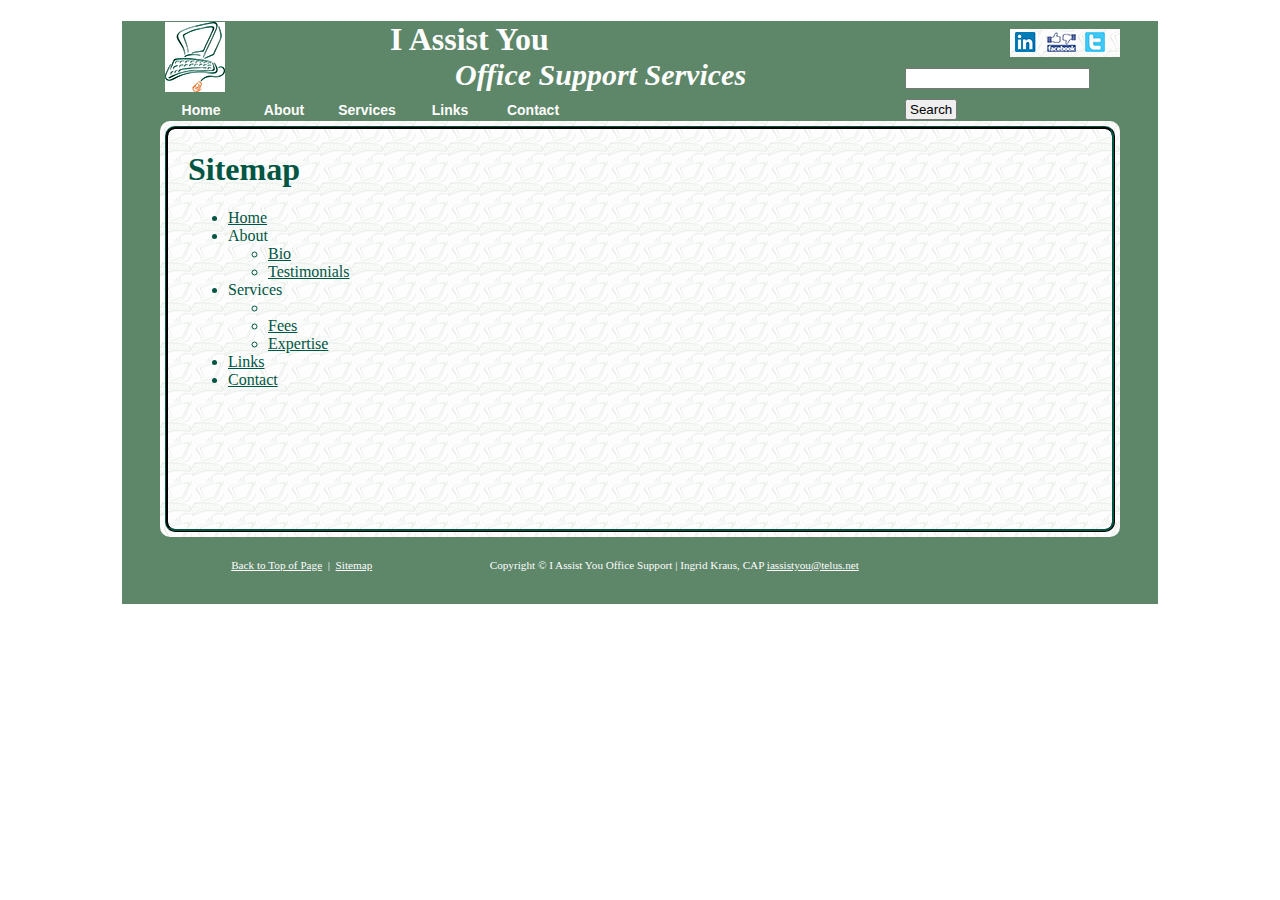
<file: sitemap.html>
<!DOCTYPE html>
<html lang="en">
<!-- 
author: John Elash
date:	2013-10-29
Assignment2:  
-->
	<head>
		<title>IassistYou </title>
		<meta charset="utf-8">  
		<link type="text/css" rel="stylesheet" href="iassistyou.css" />
		<script src="iassistyou.js" type="text/javascript"></script>
		<script>
			  (function(i,s,o,g,r,a,m){i['GoogleAnalyticsObject']=r;i[r]=i[r]||function(){
			  (i[r].q=i[r].q||[]).push(arguments)},i[r].l=1*new Date();a=s.createElement(o),
			  m=s.getElementsByTagName(o)[0];a.async=1;a.src=g;m.parentNode.insertBefore(a,m)
			  })(window,document,'script','//www.google-analytics.com/analytics.js','ga');

			  ga('create', 'UA-48133460-1', 'iassistyou.ca');
			  ga('send', 'pageview');

		</script>
	</head>
<body>
<div id="wrapperborder">
<div id="wrapper">
  	<div id="header">   	<!-- Header -->
		<a href="./index.html"><img id="hdrimage" src="./images/CompTerm REDONE-Orange-Mouse 60x70.jpg" alt="Iassist You"></a>
		<h1 id="headline1">I Assist You</h1>
		<div id="socialconnect">
			<a id="linkedin" href="http://www.linkedin.com/pub/ingrid-kraus/9/b39/249"><img src="./images/Linkedin IMAGE 23X20.jpg"></a>
			<a id="facebook" href="https://www.facebook.com/IAssistYouMR"><img src="./images/Facebook IMAGE 29X20.jpg"></a>
			<a id="twitter" href="https://twitter.com/IAssistYouMR"><img src="./images/Twitter IMAGE 20x20.jpg"></a>
		</div> 
		<form id="searchform" method="post" action="underconstruction.html" >
			<input type="search" name="sitesearch" id="sitesearch">
			<input type="submit" id="searchbutton" value="Search"> 
		</form>
		<h1 id="head1line2">Office Support Services</h1>
	</div>					<!-- Header END -->
	<div id="navigation">	<!-- Navigation -->
		<ul id="sddm">  <!-- start of floating navigation menu -->
				<li><a href="index.html">Home</a></li>
				<li><a href="#" 
					onmouseover="mopen('m1')" 
					onmouseout="mclosetime()">About</a>
					<div id="m1" 
						onmouseover="mcancelclosetime()" 
						onmouseout="mclosetime()">
					<a href="./bio.html">Bio</a>
					<a href="./testimonials.html">Testimonials</a>
					</div>
				</li>
				<li><a href="#" 
					onmouseover="mopen('m2')" 
					onmouseout="mclosetime()">Services</a>
					<div id="m2" 
						onmouseover="mcancelclosetime()" 
						onmouseout="mclosetime()">
					<!--<a href="./whyava.html">Why a VA</a>-->						
					<a href="./fees.html">Fees</a>
					<a href="./expertise.html">Expertise</a>
					</div>
				</li>
				<li><a href="./links_partners.html">Links</a></li>
				<li><a href="./contact.html">Contact</a></li>
		</ul>
		<div id="clearfloatmenu"></div>	 <!-- end of floating navigation menu -->	
	</div>   				<!-- Navigation END -->
	<div id="contentwrap">  <!-- Content Wrapper -->
	<div id="contentleft"> 
		<h1>Sitemap</h1>
		<ul>
			<li><a href="index.html">Home</a></li>
			<li>About</li>
			<ul>
				<li><a href="./bio.html">Bio</a></li>
				<li><a href="./testimonials.html">Testimonials</a></li>
			</ul>
			<li>Services</li>
			<ul>
				<li><!--<a href="./whyava.html">Why a VA</a>--></li>				
				<li><a href="./fees.html">Fees</a></li>
				<li><a href="./expertise.html">Expertise</a></li>
			</ul>
			<li><a href="./links_partners.html">Links</a></li>
			<li><a href="./contact.html">Contact</a></li>
		</ul>
	</div> <!-- contentleft END -->
	</div> <!-- Content Wrapper  END-->
	<div id="footer"><p id="footercopyright"><a href="#wrapperborder">Back to Top of Page</a>&nbsp;&nbsp;|&nbsp;
	<a href="./sitemap.html">Sitemap</a>&nbsp;&nbsp;&nbsp;&nbsp;&nbsp;&nbsp;&nbsp;&nbsp;&nbsp;&nbsp;&nbsp;&nbsp;&nbsp;&nbsp;&nbsp;&nbsp;&nbsp;&nbsp;&nbsp;&nbsp;
	&nbsp;&nbsp;&nbsp;&nbsp;&nbsp;&nbsp;&nbsp;&nbsp;&nbsp;&nbsp;&nbsp;&nbsp;&nbsp;&nbsp;&nbsp;&nbsp;&nbsp;&nbsp;&nbsp;&nbsp; <!-- 40 spaces -->
	Copyright &copy; I Assist You Office Support | Ingrid Kraus, CAP <span id="temp_hide">- 604-465-9400 - </span><a href="mailto:iassistyou@telus.net">iassistyou@telus.net</a></p>
 <br />
	</div>   <!-- end of footer -->
</div> <!-- wrapper END -->
</div> <!-- wrapperborder END -->
</body>
</html>
</file>
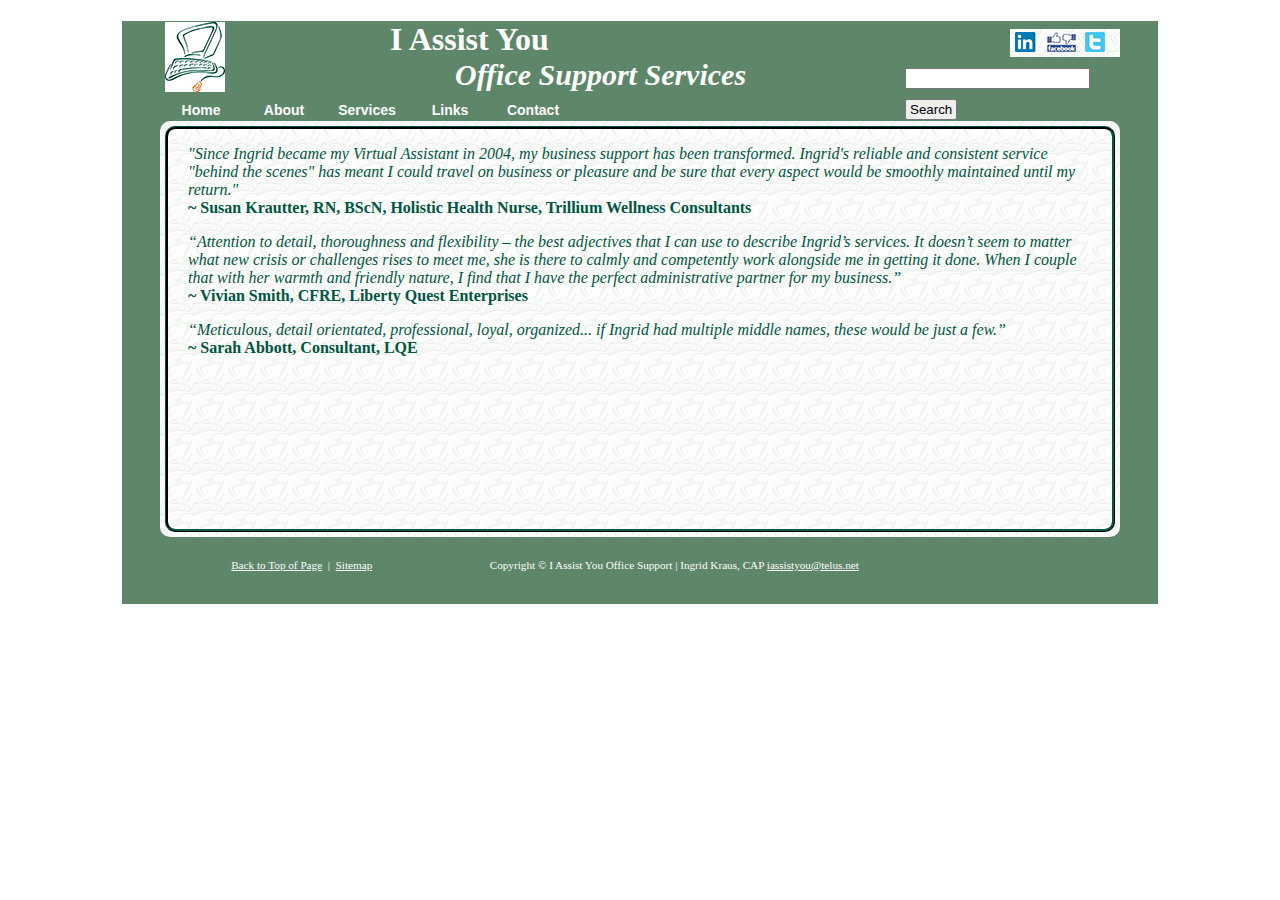
<file: testimonials.html>
<!DOCTYPE html>
<html lang="en">
<!-- 
author: John Elash
date:	2013-10-29
Assignment2:  
-->
	<head>
		<title>IassistYou </title>
		<meta charset="utf-8">  
		<link type="text/css" rel="stylesheet" href="iassistyou.css" />
		<script src="iassistyou.js" type="text/javascript"></script>
		<script>
			  (function(i,s,o,g,r,a,m){i['GoogleAnalyticsObject']=r;i[r]=i[r]||function(){
			  (i[r].q=i[r].q||[]).push(arguments)},i[r].l=1*new Date();a=s.createElement(o),
			  m=s.getElementsByTagName(o)[0];a.async=1;a.src=g;m.parentNode.insertBefore(a,m)
			  })(window,document,'script','//www.google-analytics.com/analytics.js','ga');

			  ga('create', 'UA-48133460-1', 'iassistyou.ca');
			  ga('send', 'pageview');

		</script>
	</head>
<body>
<div id="wrapperborder">
<div id="wrapper">
  	<div id="header">   	<!-- Header -->
		<a href="./index.html"><img id="hdrimage" src="./images/CompTerm REDONE-Orange-Mouse 60x70.jpg" alt="Iassist You"></a>
		<h1 id="headline1">I Assist You</h1>
		<div id="socialconnect">
			<a id="linkedin" href="http://www.linkedin.com/pub/ingrid-kraus/9/b39/249"><img src="./images/Linkedin IMAGE 23X20.jpg"></a>
			<a id="facebook" href="https://www.facebook.com/IAssistYouMR"><img src="./images/Facebook IMAGE 29X20.jpg"></a>
			<a id="twitter" href="https://twitter.com/IAssistYouMR"><img src="./images/Twitter IMAGE 20x20.jpg"></a>
		</div> 
		<form id="searchform" method="post" action="underconstruction.html" >
			<input type="search" name="sitesearch" id="sitesearch">
			<input type="submit" id="searchbutton" value="Search"> 
		</form>
		<h1 id="head1line2">Office Support Services</h1>
	</div>					<!-- Header END -->
	<div id="navigation">	<!-- Navigation -->
		<ul id="sddm">  <!-- start of floating navigation menu -->
				<li><a href="index.html">Home</a></li>
				<li><a href="#" 
					onmouseover="mopen('m1')" 
					onmouseout="mclosetime()">About</a>
					<div id="m1" 
						onmouseover="mcancelclosetime()" 
						onmouseout="mclosetime()">
					<a href="./bio.html">Bio</a>
					<a href="#">Testimonials</a>
					</div>
				</li>
				<li><a href="#" 
					onmouseover="mopen('m2')" 
					onmouseout="mclosetime()">Services</a>
					<div id="m2" 
						onmouseover="mcancelclosetime()" 
						onmouseout="mclosetime()">
					<!--<a href="./whyava.html">Why a VA</a>-->						
					<a href="./fees.html">Fees</a>
					<a href="./expertise.html">Expertise</a>
					</div>
				</li>
				<li><a href="./links_partners.html">Links</a></li>
				<li><a href="./contact.html">Contact</a></li>
		</ul>
		<div id="clearfloatmenu"></div>	 <!-- end of floating navigation menu -->	
	</div>   				<!-- Navigation END -->
	<div id="contentwrap">  <!-- Content Wrapper -->
	<div id="contentleft"> 
		<p >
		<span class="quotation">"Since Ingrid became my Virtual Assistant in 2004, my business support has been transformed. Ingrid's reliable and consistent service "behind the scenes" has meant I could travel on business or pleasure and be sure that every aspect would be smoothly maintained until my return."</span><span class="quoteby"><br>
		~ Susan Krautter, RN, BScN, Holistic Health Nurse, Trillium Wellness Consultants</span></p>
		<p>
		<span class="quotation">“Attention to detail, thoroughness and flexibility – the best adjectives that I can use to describe Ingrid’s services. It doesn’t seem to matter what new crisis or challenges rises to meet me, she is there to calmly and competently work alongside me in getting it done. When I couple that with her warmth and friendly nature, I find that I have the perfect administrative partner for my business.”</span><span class="quoteby"><br>
		~ Vivian Smith, CFRE, Liberty Quest Enterprises</span></p>
		<p>
		<span class="quotation">“Meticulous, detail orientated, professional, loyal, organized... if Ingrid had multiple middle names, these would be just a few.”</span><span class="quoteby"><br>
		~ Sarah Abbott, Consultant, LQE
		</p>
	</div> <!-- contentleft END -->
	</div> <!-- Content Wrapper  END-->
	<div id="footer"><p id="footercopyright"><a href="#wrapperborder">Back to Top of Page</a>&nbsp;&nbsp;|&nbsp;
	<a href="./sitemap.html">Sitemap</a>&nbsp;&nbsp;&nbsp;&nbsp;&nbsp;&nbsp;&nbsp;&nbsp;&nbsp;&nbsp;&nbsp;&nbsp;&nbsp;&nbsp;&nbsp;&nbsp;&nbsp;&nbsp;&nbsp;&nbsp;
	&nbsp;&nbsp;&nbsp;&nbsp;&nbsp;&nbsp;&nbsp;&nbsp;&nbsp;&nbsp;&nbsp;&nbsp;&nbsp;&nbsp;&nbsp;&nbsp;&nbsp;&nbsp;&nbsp;&nbsp; <!-- 40 spaces -->
	Copyright &copy; I Assist You Office Support | Ingrid Kraus, CAP <span id="temp_hide">- 604-465-9400 - </span><a href="mailto:iassistyou@telus.net">iassistyou@telus.net</a></p>
 <br />
	</div>   <!-- end of footer -->
</div> <!-- wrapper END -->
</div> <!-- wrapperborder END -->
</body>
</html>
</file>
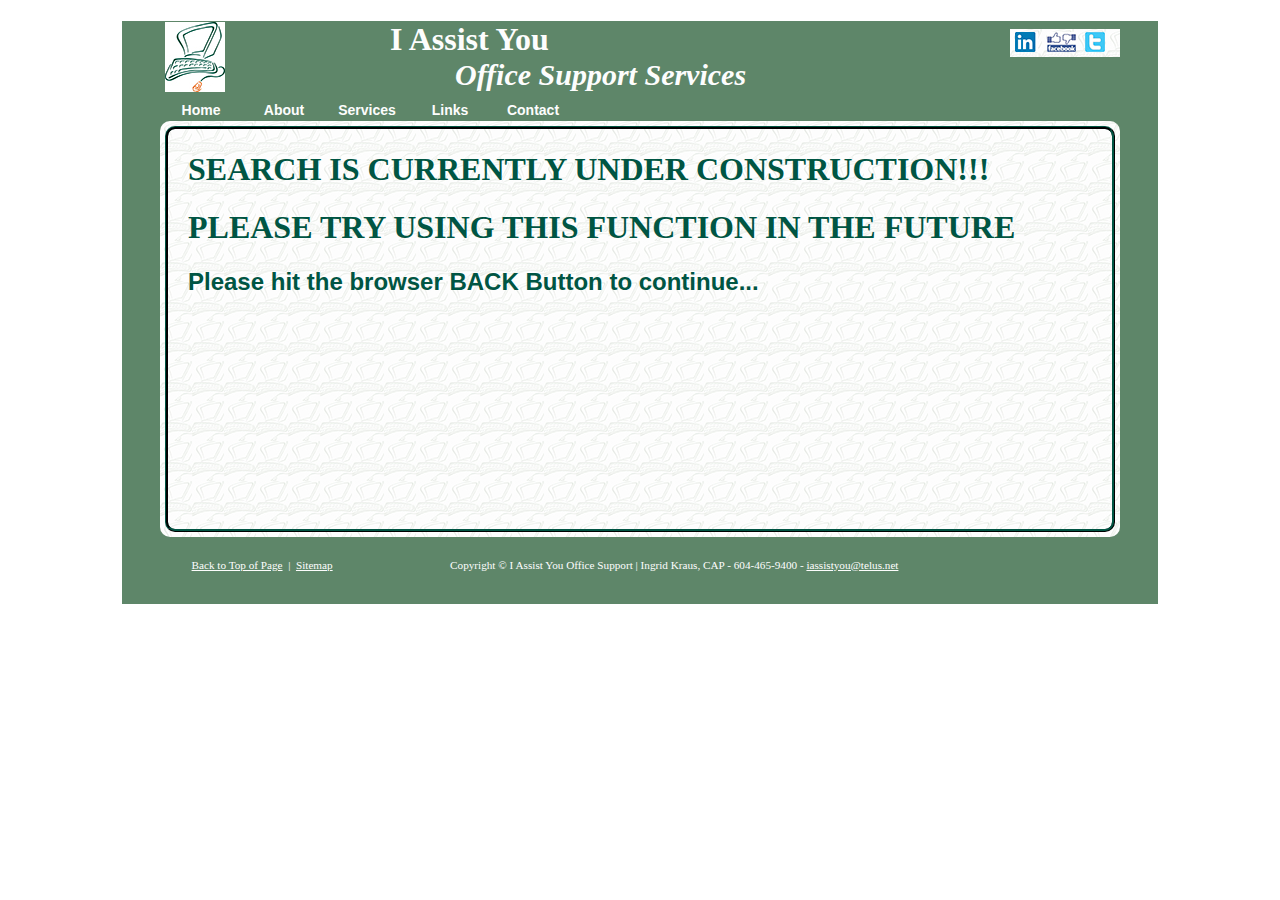
<file: underconstruction.html>
<!DOCTYPE html>
<html lang="en">
<!-- 
author: John Elash
date:	2013-10-29
Assignment2:  
-->
	<head>
		<title>IassistYou </title>
		<meta charset="utf-8">  
		<link type="text/css" rel="stylesheet" href="iassistyou.css" />
		<script src="iassistyou.js" type="text/javascript"></script>
	</head>
<body>
<div id="wrapperborder">
<div id="wrapper">
  	<div id="header">   	<!-- Header -->
		<a href="./index.html"><img id="hdrimage" src="./images/CompTerm REDONE-Orange-Mouse 60x70.jpg" alt="Iassist You"></a>
		<h1 id="headline1">I Assist You</h1>
		<div id="socialconnect">
			<a id="linkedin" href="http://www.linkedin.com/pub/ingrid-kraus/9/b39/249"><img src="./images/Linkedin IMAGE 23X20.jpg"></a>
			<a id="facebook" href="https://www.facebook.com/IAssistYouMR"><img src="./images/Facebook IMAGE 29X20.jpg"></a>
			<a id="twitter" href="https://twitter.com/IAssistYouMR"><img src="./images/Twitter IMAGE 20x20.jpg"></a>
		</div> 
		<h1 id="head1line2">Office Support Services</h1>
	</div>					<!-- Header END -->
	<div id="navigation">	<!-- Navigation -->
		<ul id="sddm">  <!-- start of floating navigation menu -->
				<li><a href="index.html">Home</a></li>
				<li><a href="#" 
					onmouseover="mopen('m1')" 
					onmouseout="mclosetime()">About</a>
					<div id="m1" 
						onmouseover="mcancelclosetime()" 
						onmouseout="mclosetime()">
					<a href="./bio.html">Bio</a>
					<a href="./testimonials.html">Testimonials</a>
					</div>
				</li>
				<li><a href="#" 
					onmouseover="mopen('m2')" 
					onmouseout="mclosetime()">Services</a>
					<div id="m2" 
						onmouseover="mcancelclosetime()" 
						onmouseout="mclosetime()">
					<!--<a href="./whyava.html">Why a VA</a>-->						
					<a href="./fees.html">Fees</a>
					<a href="./expertise.html">Expertise</a>
					</div>
				</li>
				<li><a href="./links_partners.html">Links</a></li>
				<li><a href="./contact.html">Contact</a></li>
		</ul>
		<div id="clearfloatmenu"></div>	 <!-- end of floating navigation menu -->	
	</div>   				<!-- Navigation END -->
	<div id="contentwrap">  <!-- Content Wrapper -->
	<div id="contentleft"> 
		<h1>SEARCH IS CURRENTLY UNDER CONSTRUCTION!!!</h1>
		<h1>PLEASE TRY USING THIS FUNCTION IN THE FUTURE</h1>
		<h2>Please hit the browser BACK Button to continue...</h2>
	</div> <!-- contentleft END -->
	</div> <!-- Content Wrapper  END-->
	<div id="footer"><p id="footercopyright"><a href="#wrapperborder">Back to Top of Page</a>&nbsp;&nbsp;|&nbsp;
	<a href="./sitemap.html">Sitemap</a>&nbsp;&nbsp;&nbsp;&nbsp;&nbsp;&nbsp;&nbsp;&nbsp;&nbsp;&nbsp;&nbsp;&nbsp;&nbsp;&nbsp;&nbsp;&nbsp;&nbsp;&nbsp;&nbsp;&nbsp;
	&nbsp;&nbsp;&nbsp;&nbsp;&nbsp;&nbsp;&nbsp;&nbsp;&nbsp;&nbsp;&nbsp;&nbsp;&nbsp;&nbsp;&nbsp;&nbsp;&nbsp;&nbsp;&nbsp;&nbsp; <!-- 40 spaces -->
	Copyright &copy; I Assist You Office Support | Ingrid Kraus, CAP - 604-465-9400 - <a href="mailto:iassistyou@telus.net">iassistyou@telus.net</a></p>
 <br />
	</div>   <!-- end of footer -->
</div> <!-- wrapper END -->
</div> <!-- wrapperborder END -->
</body>
</html>
</file>
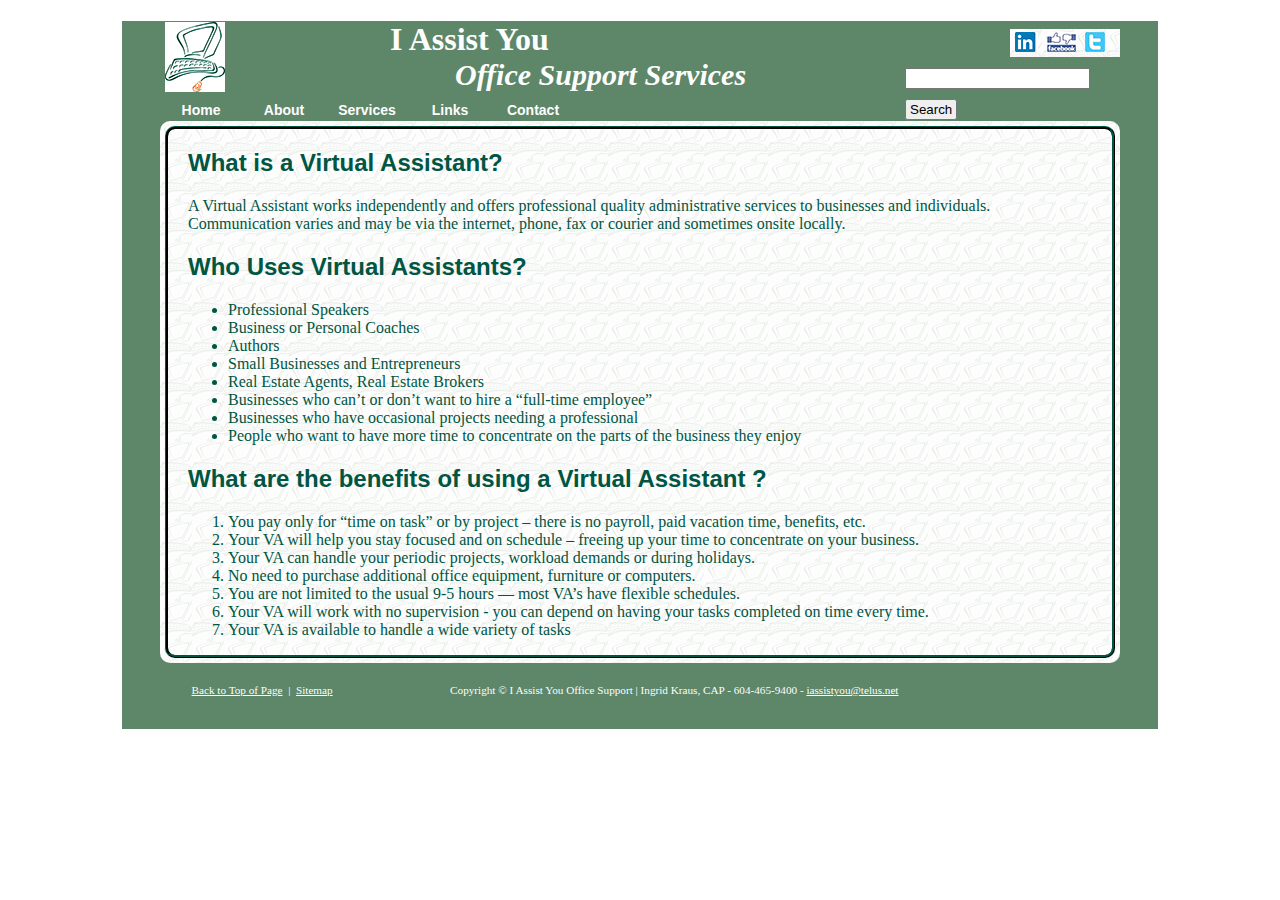
<file: whyava.html>
<!DOCTYPE html>
<html lang="en">
<!-- 
author: John Elash
date:	2013-10-29
Assignment2:  
-->
	<head>
		<title>IassistYou </title>
		<meta charset="utf-8">  
		<link type="text/css" rel="stylesheet" href="iassistyou.css" />
		<script src="iassistyou.js" type="text/javascript"></script>
	</head>
<body>
<div id="wrapperborder">
<div id="wrapper">
  	<div id="header">   	<!-- Header -->
		<a href="./index.html"><img id="hdrimage" src="./images/CompTerm REDONE-Orange-Mouse 60x70.jpg" alt="Iassist You"></a>
		<h1 id="headline1">I Assist You</h1>
		<div id="socialconnect">
			<a id="linkedin" href="http://www.linkedin.com/pub/ingrid-kraus/9/b39/249"><img src="./images/Linkedin IMAGE 23X20.jpg"></a>
			<a id="facebook" href="https://www.facebook.com/IAssistYouMR"><img src="./images/Facebook IMAGE 29X20.jpg"></a>
			<a id="twitter" href="https://twitter.com/IAssistYouMR"><img src="./images/Twitter IMAGE 20x20.jpg"></a>
		</div> 
		<form id="searchform" method="post" action="underconstruction.html" >
			<input type="search" name="sitesearch" id="sitesearch">
			<input type="submit" id="searchbutton" value="Search"> 
		</form>
		<h1 id="head1line2">Office Support Services</h1>
	</div>					<!-- Header END -->
	<div id="navigation">	<!-- Navigation -->
		<ul id="sddm">  <!-- start of floating navigation menu -->
				<li><a href="index.html">Home</a></li>
				<li><a href="#" 
					onmouseover="mopen('m1')" 
					onmouseout="mclosetime()">About</a>
					<div id="m1" 
						onmouseover="mcancelclosetime()" 
						onmouseout="mclosetime()">
					<a href="./bio.html">Bio</a>
					<a href="./testimonials.html">Testimonials</a>
					</div>
				</li>
				<li><a href="#" 
					onmouseover="mopen('m2')" 
					onmouseout="mclosetime()">Services</a>
					<div id="m2" 
						onmouseover="mcancelclosetime()" 
						onmouseout="mclosetime()">
					<a href="#">Why a VA</a>						
					<a href="./fees.html">Fees</a>
					<a href="./expertise.html">Expertise</a>
					</div>
				</li>
				<li><a href="./links_partners.html">Links</a></li>
				<li><a href="./contact.html">Contact</a></li>
		</ul>
		<div id="clearfloatmenu"></div>	 <!-- end of floating navigation menu -->	
	</div>   				<!-- Navigation END -->
	<div id="contentwrap">  <!-- Content Wrapper -->
	<div id="contentleft"> 
		<h2>What is a Virtual Assistant?</h2>
		<p>A Virtual Assistant works independently and offers professional quality administrative services to businesses and individuals.  Communication varies and may be via the internet, phone, fax or courier and sometimes onsite locally.</p>
		<h2>Who Uses Virtual Assistants?</h2>
		<ul>
			<li>Professional Speakers</li> 
			<li>Business or Personal Coaches</li>  
			<li>Authors</li>
			<li>Small Businesses and Entrepreneurs</li> 
			<li>Real Estate Agents, Real Estate Brokers 
			<li>Businesses who can’t or don’t want to hire a “full-time employee”</li> 
			<li>Businesses who have occasional projects needing a professional</li> 
			<li>People who want to have more time to concentrate on the parts of the business they enjoy</li> 
		</ul>
		<h2>What are the benefits of using a Virtual Assistant ?</h2>
		<ol>
			<li>You pay only for “time on task” or by project – there is no payroll, paid vacation time, benefits, etc.</li> 
			<li>Your VA will help you stay focused and on schedule – freeing up your time to concentrate on your business.</li> 
			<li>Your VA can handle your periodic projects, workload demands or during holidays.</li> 
			<li>No need to purchase additional office equipment, furniture or computers.</li> 
			<li>You are not limited to the usual 9-5 hours — most VA’s have flexible schedules.</li> 
			<li>Your VA will work with no supervision - you can depend on having your tasks completed on time every time.</li>
			<li>Your VA is available to handle a wide variety of tasks</li>
		</ol>
	</div> <!-- contentleft END -->
	</div> <!-- Content Wrapper  END-->
	<div id="footer"><p id="footercopyright"><a href="#wrapperborder">Back to Top of Page</a>&nbsp;&nbsp;|&nbsp;
	<a href="./sitemap.html">Sitemap</a>&nbsp;&nbsp;&nbsp;&nbsp;&nbsp;&nbsp;&nbsp;&nbsp;&nbsp;&nbsp;&nbsp;&nbsp;&nbsp;&nbsp;&nbsp;&nbsp;&nbsp;&nbsp;&nbsp;&nbsp;
	&nbsp;&nbsp;&nbsp;&nbsp;&nbsp;&nbsp;&nbsp;&nbsp;&nbsp;&nbsp;&nbsp;&nbsp;&nbsp;&nbsp;&nbsp;&nbsp;&nbsp;&nbsp;&nbsp;&nbsp; <!-- 40 spaces -->
	Copyright &copy; I Assist You Office Support | Ingrid Kraus, CAP - 604-465-9400 - <a href="mailto:iassistyou@telus.net">iassistyou@telus.net</a></p>
 <br />
	</div>   <!-- end of footer -->
</div> <!-- wrapper END -->
</div> <!-- wrapperborder END -->
</body>
</html>
</file>
<file: iassistyou.css>
/*CSS Stylesheet - element selectors and definitions*/
body		{			
		background-color:	#ffffff;     /* Site Background Color Default */
		color:					#000000;	
		font-family:	"Microsoft Sans Serif", 
									"Arial rounded", 
									Century,
									"Times New Roman",
									Sans-serif;
}
h2			{	
		font-family:	Arial, sans-serif;
}
a:link		{	color:						#fdfdfd;	}
a:visited	{	color:						#eaeaea;	}
a:hover		{	color:						#869dc7;
						background-color:	#eaeaea;
}
label	{
		float:					left;
		clear:					left;
		width:					100px;
		text-align:			right;
		display:				block;
		padding-right:	10px;
		margin-top:			10px;
}
input, textarea	{
		margin-top:			10px;
}

/*CLASS selectors and definitions*/
.catcheyintro			{
			color:				#e86d1f;
			font-style:		italic;
			font-weight:	bold;
			font-size:		120%;
			padding:			0;
			margin-top:   12px;
}
.quotation		{
			font-style:		italic;
}
.quoteby			{
			font-style:		normal;	
			font-weight:	bold;
}
#iassistlogo	{
			float:				right;
			position:			relative;
			top:					-29px;
}
/*ID selectors and definitions*/
#wrapperborder	{	
		margin:						0	auto;
		width:						82%;
		min-width:				1020px;
		background-color:	#5e8669;
}
#wrapper	{	
		margin:						0	auto;
		width:						80%;
		min-width:				960px;
}
#header	{
		height:							80px;
		margin:							0px;
		border:							0px;
		padding:						0px;  
		background-color:		#5e8669;
		color:							#fdfdfd;
}
#hdrimage	{
		float:				left;
		width:				60px;
		height:				70px;
		margin:				1px 0px 0px 5px;
}
#headline1			{	
		margin-bottom:		0;
		color:						#fdfdfd;
		padding-left:			230px;
		width:						350px;
}
#head1line2	{
		margin-left:		100px;
		margin-top:			0;
		margin-bottom:	0;
		margin-right:		0;
		padding-left:		195px;
		font-style:			italic;
		font-size:			30px;
		height:					35px;
		width:					375px;
}
#navigation	{
		height:						20px;
 		margin:						0px;
		border:						0px;
		padding:					0px;    
		background-color:	#5e8669;
		color:						#fdfdfd;
}
#contentwrap	{
		background-image: url('images/IAYOS_Terminal-Background 32x40.jpg');
		border-radius:		10px;
		margin:						0;
		overflow: 				auto;
		color:						#005543;
}
#contentwrap a:link			{	color:						#005643;	}
#contentwrap a:visited	{	color:						#008567;	}
#contentwrap a:hover		{	color:						#008567;
													background-color:	#eaeaea;
}
#emailbodyanchor a:link			{	color:						purple /*#005643*/;	}
#emailbodyanchor a:visited	{	color:						purple /*#008567*/;	}
#emailbodyanchor a:hover		{	color:						#008567;
															background-color:	#eaeaea;
}	
#contentright		{	
		float:										right;
		width:										340px;
		padding:									0px	20px;
		margin:										5px;
/*		border-top:								3px ridge #005543;
		border-right:							3px ridge #005543;
		border-left:							3px ridge #005543;
		border-top-left-radius:		10px;
		border-top-right-radius:	10px;*/
}
#socialconnect	{
			float:						right;  
			width:						110px;
			height:						25px;
			background-color:	#ffffff;
			padding-top:			3px;
			position:					relative;
			top:							-29px;
			background-image: url('images/IAYOS_Terminal-Background 32x40.jpg');
			overflow-y:				hidden;
}
#linkedin	{
			margin-left:			5px;
}
#facebook	{
			margin-left:			5px;
}
#twitter	{
			margin-left:			5px;
}
#searchform	{
			width:		218px;
			float:		right;
			position:	relative;
			right:		-113px;
}
#searchbutton	{
			padding-left:		3px;
			padding-right:	3px;
}
#contentleft	{	
    	padding:					0px	20px;
    	overflow:					auto;
			min-height:				400px;
			border:						3px ridge #005543;
			margin:						5px;
			border-radius:		10px;
}
#contentleftndx	{	
    	padding:					0px	20px;
    	overflow:					auto;
			min-height:				400px;
/*			border:						3px ridge #005543;  */
			margin:						5px 5px 5px 15px;
/*			border-radius:		10px;  */
}
#iassistlogo	{
			float:				right;
			position:			relative;
			top:					-180px;
}
#footer		{	
		font-size:				70%;
    text-align:				center;
    padding:					10px;
    background-color:	#5e8669;
    clear:						both;
		color:						#fdfdfd;
}
#footercopyright	{
		width:  	750px;
		top:			2px;
}
#happening	{
		font-weight:		bold;
}
#clientsimg	{
		padding-left:		100px;
		padding-bottom:	20px;
}
#linkstable		{
		margin-bottom:	10px;
		border:					0;
}
#linkstable td, tr	{
		border:					1px solid #005543;
		padding-left:		5px;	
}
#linkscaption	{
		display:		none;    /* not displayed.  Used for semantics and accessibility */ 
}
#bioimg		{
		float:			left; 
		padding-right:  20px;
		padding-top:		20px;
		padding-bottom:	20px;
}
#contactimg1	{
		float:					right;
		padding-top:		20px;
}
#contactform	{
		margin-bottom:	10px;
}
#iassistyoudl dt	{
			color:					#e86d1f;	
			font-weight:		bold;
			padding-bottom:	5px;
			padding-top:		5px;
			margin-bottom:	0px;
			margin-top:			0px
}	
#iassistyoudl dd	{
			position:				relative;	
			left:						-40px;
			font-size:			95%;
			padding-bottom:	5px;
			padding-top:		0px
			margin-bottom:	0px;
			margin-top:			0px		
}	
#iassistyoudl ul	{
			padding-top:		0px;
			padding-bottom:	0px;
			margin-top:			2px;
			margin-bottom:	5px;
}
#iassistyoudl li	{
			position:					relative;	
			left:							-26px;
			font-size:				90%;
			list-style-image:	url('./images/text_disk_orange5x5.png');
}	
#imagefees1				{
			position:					relative;
			left:							50px;
			top:							0px
}
#imagefees2				{
			position:					relative;
			left:							120px;
}
/* Section for floating navigation menu */
#sddm		{	
		margin: 	0;
		padding: 	0;
		z-index: 	30;
}
#sddm li	{	
  	margin: 		0;
  	padding: 		0;
  	list-style: none;
  	float: 			left;
  	font: 			bold 14px arial;
}
#sddm li a	{	
  	display: 					block;
  	margin: 					0 1px 0 0;
  	padding: 					1px 1px;
  	width: 						80px;
  	background: 			#5e8669;
  	color: 						#fdfdfd;
  	text-align: 			center;
  	text-decoration: 	none;
}
#sddm li a:hover	{	
  	background: #eaeaea;
  	color: 			#869dc7;
}
#sddm div	{	
  	position: 	absolute;
  	visibility: hidden;
  	margin: 		0;
  	padding: 		0;
  	background: #5e8669;
  	border: 		1px solid #5970B2;
}
#sddm div a	{	
		position: 				relative;
		display: 					block;
		margin: 					0;
		padding: 					5px 10px;
		width: 						auto;
		white-space: 			nowrap;
		text-align: 			left;
		text-decoration: 	none;
		background: 			#5e8669;
		color: 						#fdfdfd;
		font: 						bold 12px arial;
}
#sddm div a:hover	{	
		background: #eaeaea;
		color: 			#869dc7;
}
#clearfloatmenu	{
		clear:					both;
		padding-bottom:	180px;
}

/* NEED TO REMOVE THIS ONCE ADDRESS INFO IS STABLE FOR INGRID */
#temp_hide {
	display: none;
}
.temp_hide2 {
	visibility: hidden;
}
</file>
